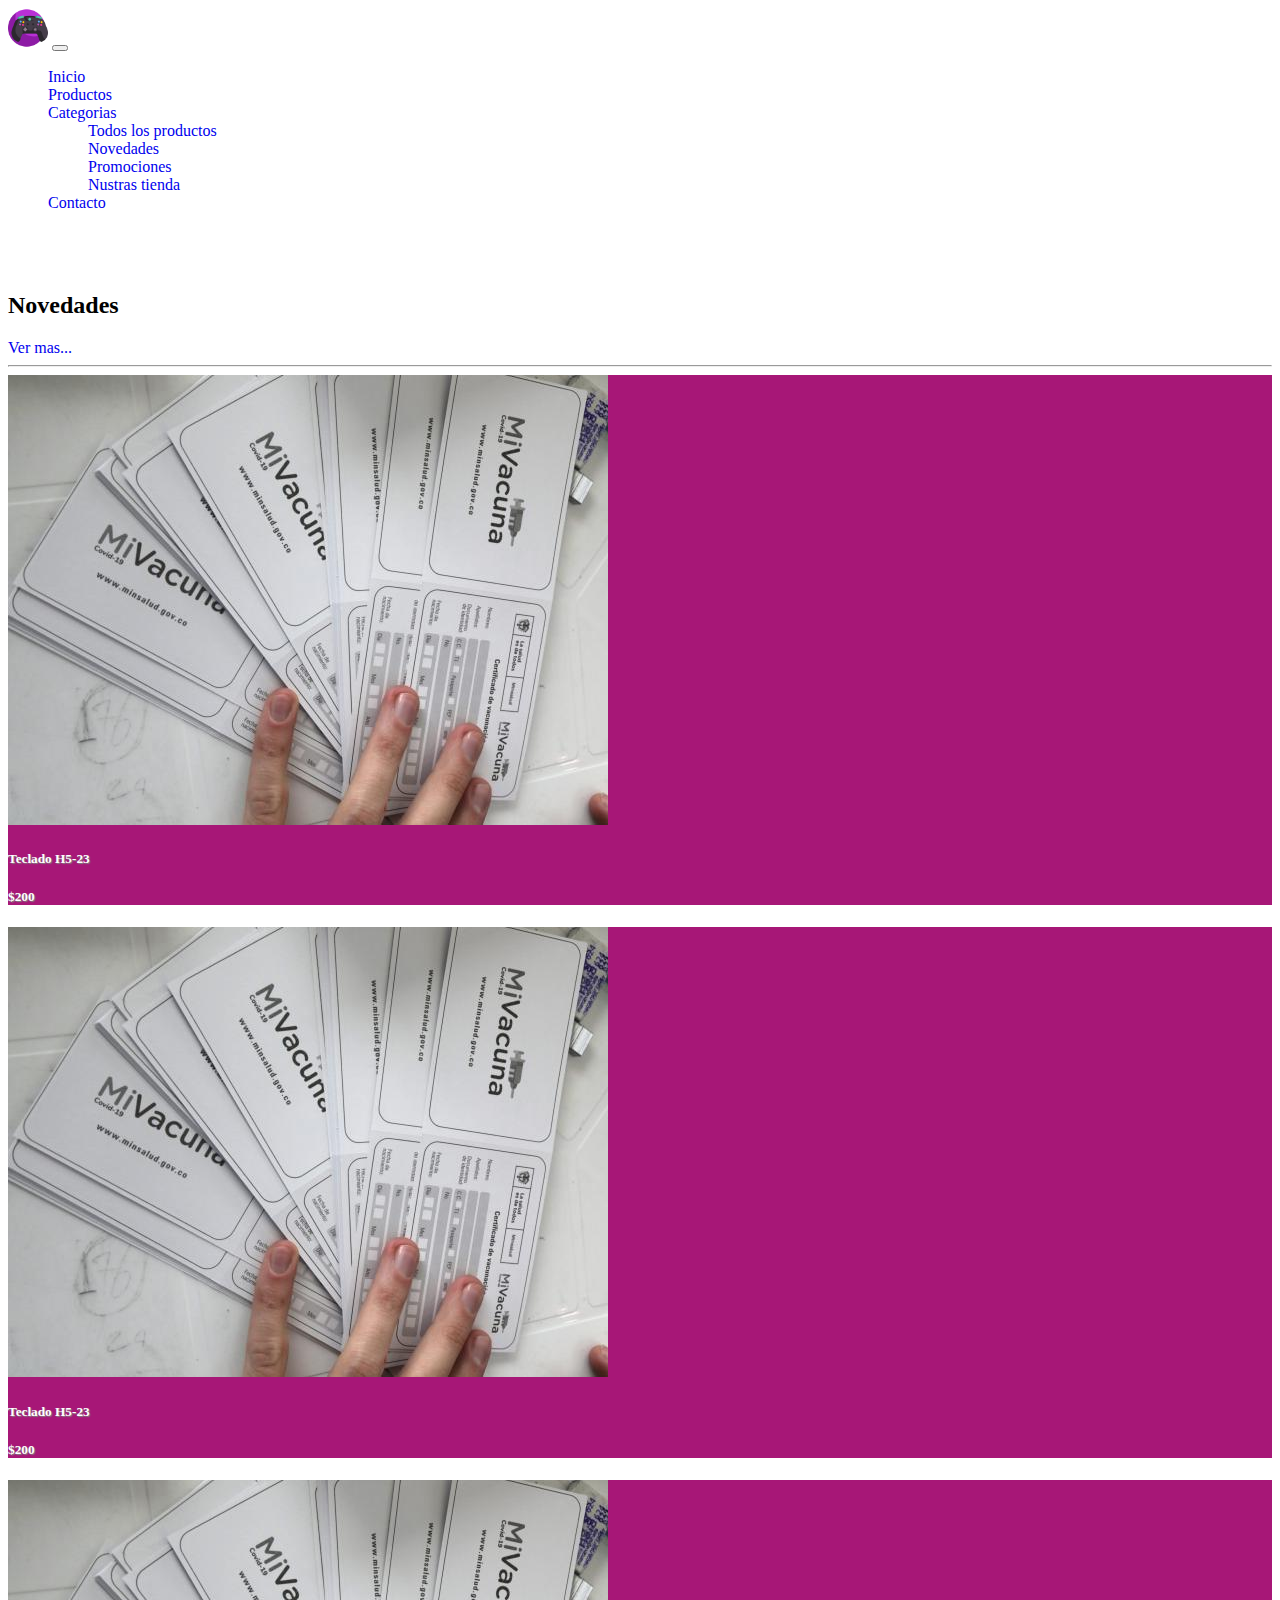
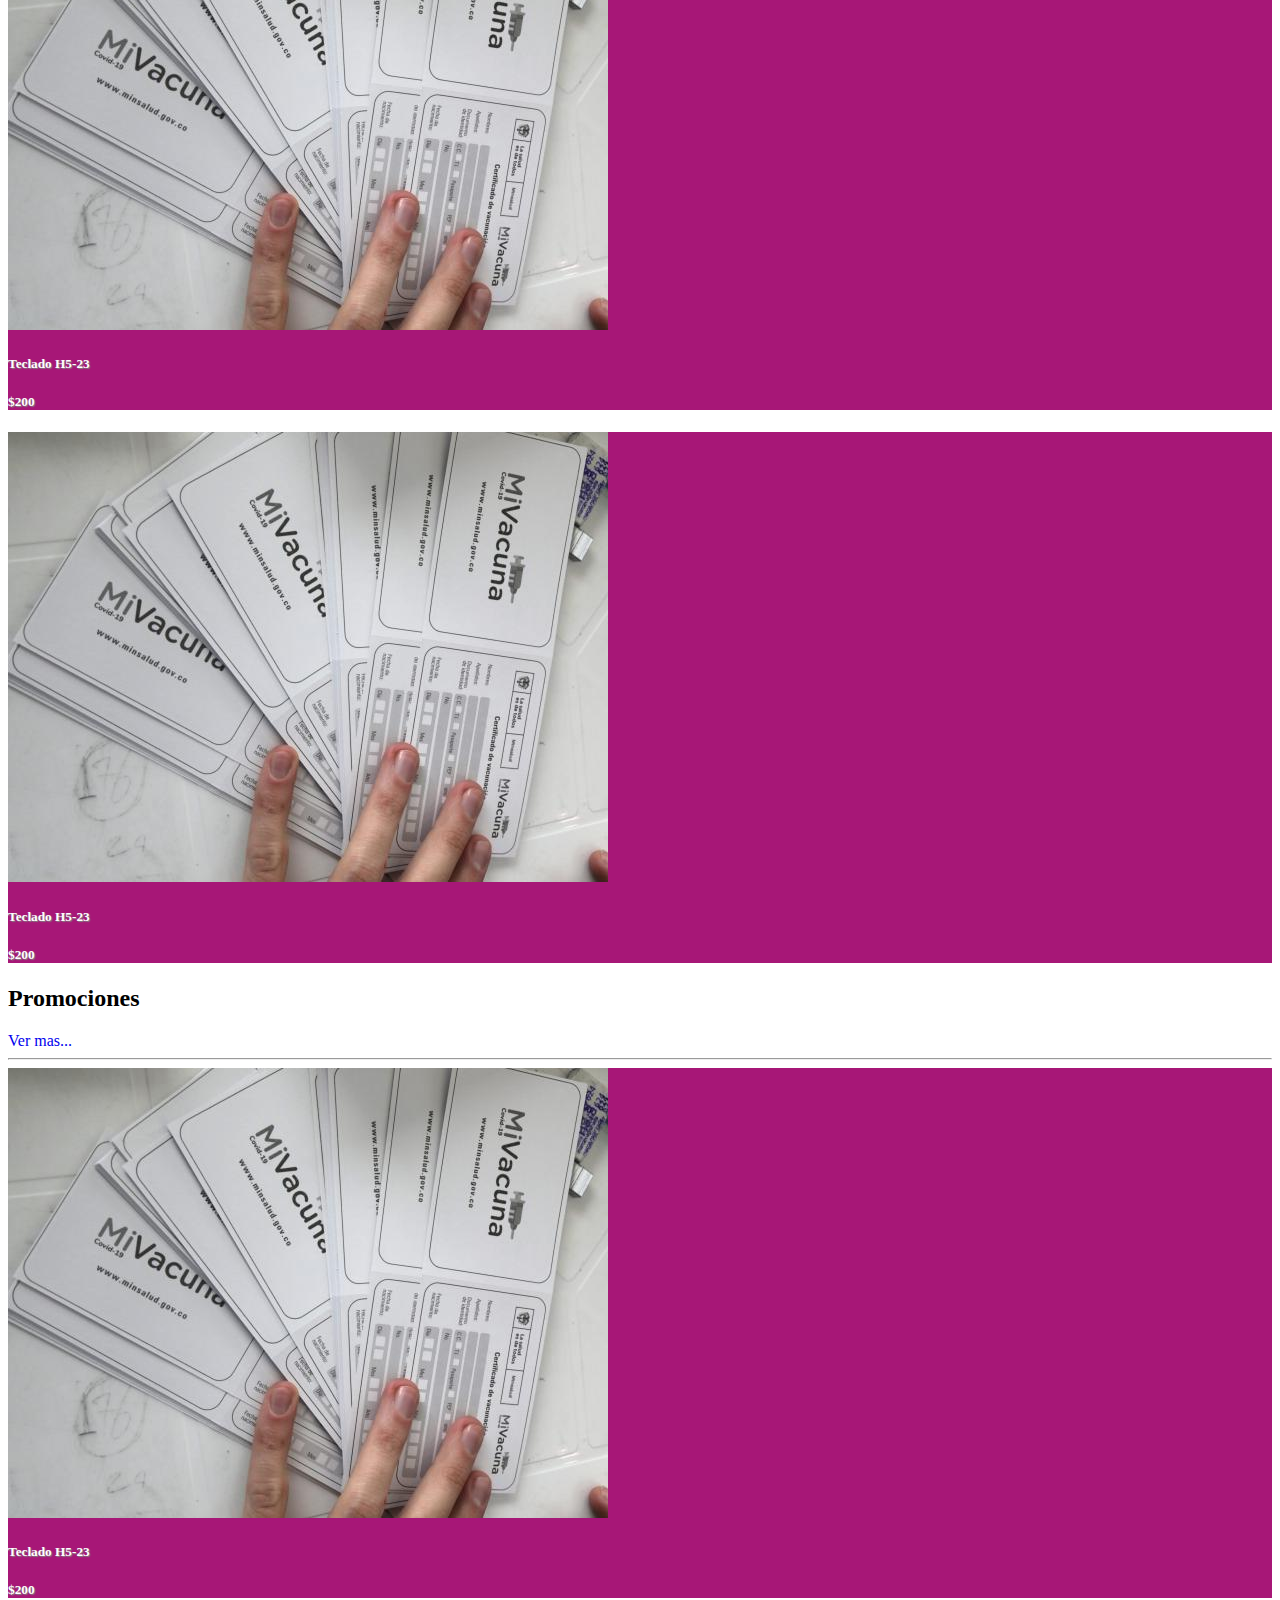
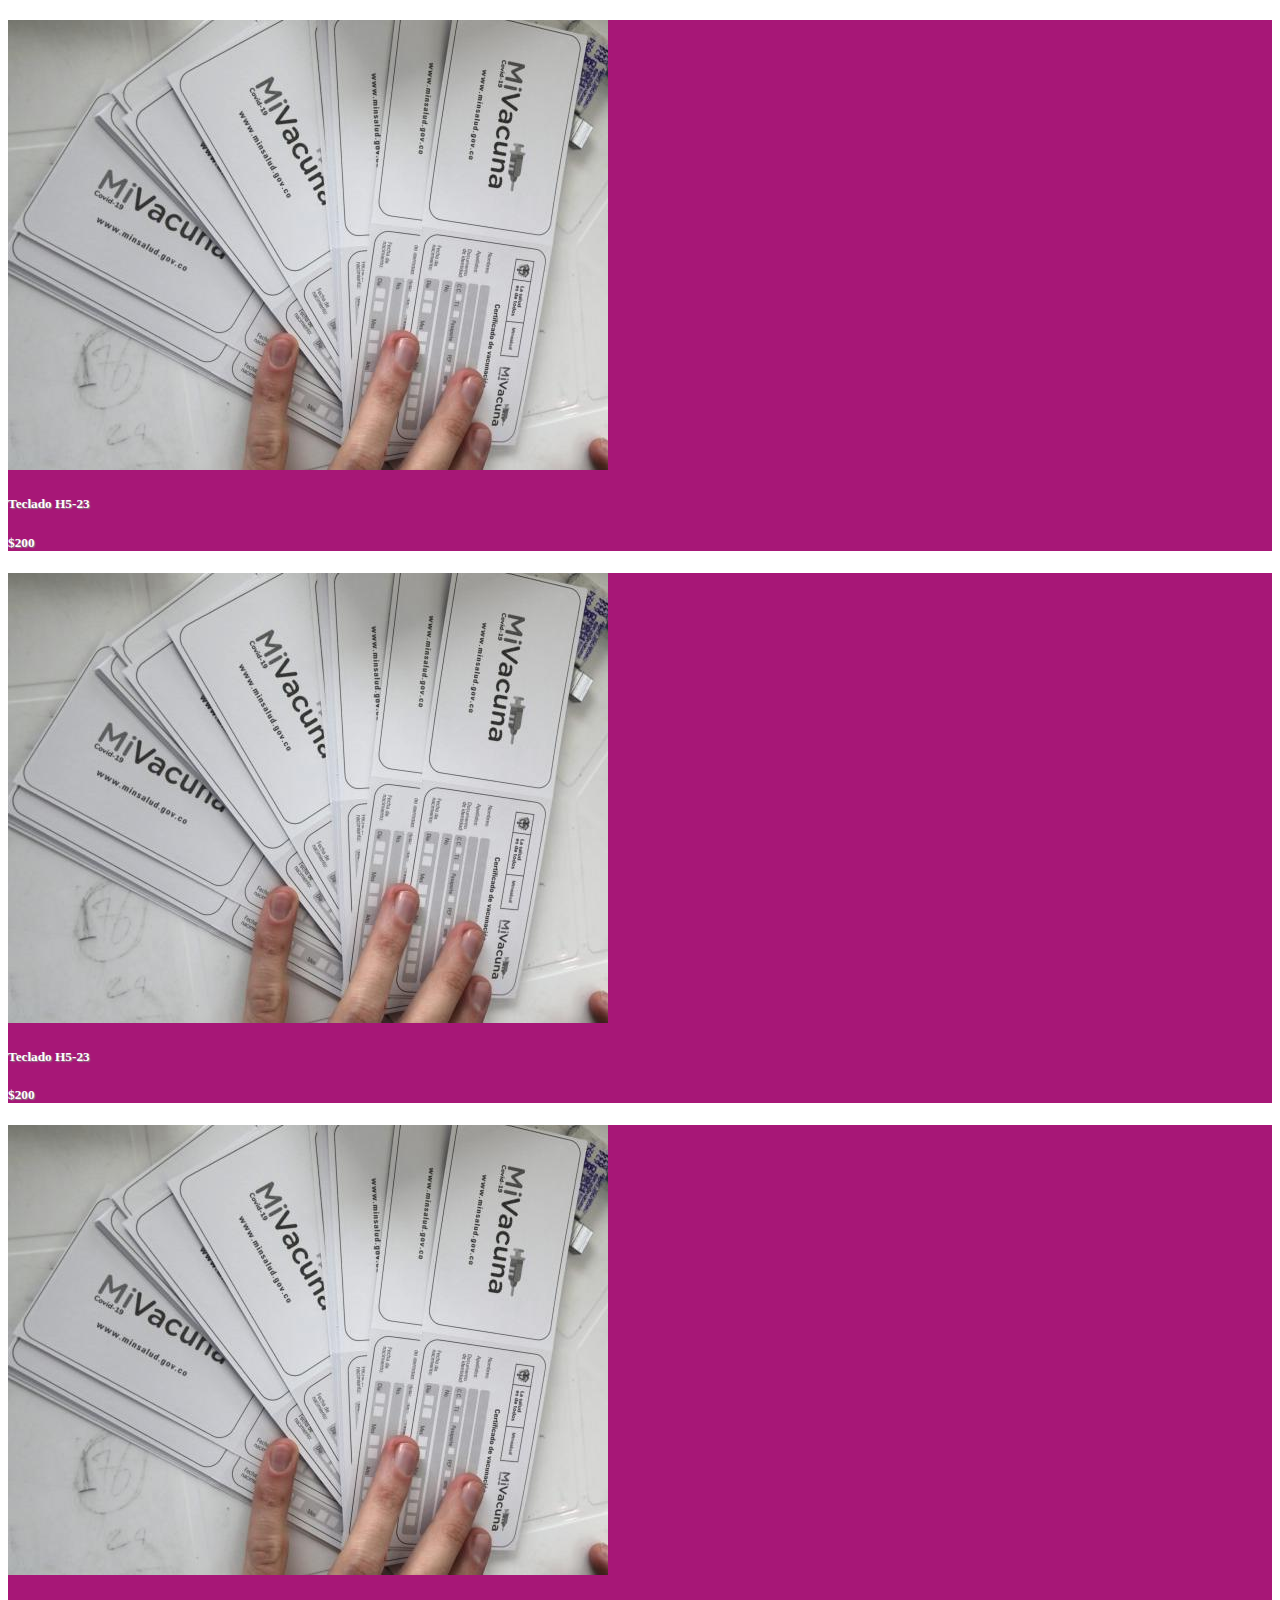
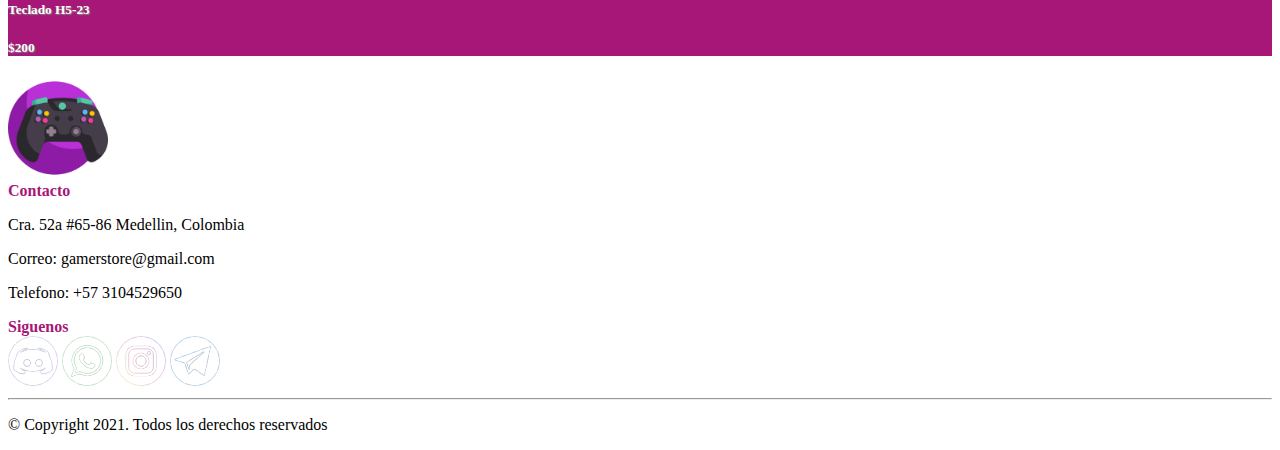
<file: html/index.html>
<!DOCTYPE html>
<html lang="es">

<head>
    <meta charset="utf-8">
    <title>GamerStore</title>
    <meta http-equiv="X-UA-Compatible" content="IE=edge" />
    <meta name="description" content="Pagina para la venta de articulos relacionados con el gaming" />
    <meta name="author" content="Dario Arevalo & Carlos Villamizar" />
    <meta name="keywords" content="video juegos gaming gamer gamerzone warzone cod pubg keyboard mouse" />
    <meta name="application-name" content="GamerStore" />
    <link rel="shortcut icon" href="../icons/controlador.png">
    <!--Bootstrap 5-->
    <link href="https://cdn.jsdelivr.net/npm/bootstrap@5.1.3/dist/css/bootstrap.min.css" rel="stylesheet"
        integrity="sha384-1BmE4kWBq78iYhFldvKuhfTAU6auU8tT94WrHftjDbrCEXSU1oBoqyl2QvZ6jIW3" crossorigin="anonymous">
    <!--CSS-->
    <link rel="stylesheet" href="../css/general.css">

</head>

<body>
    <!--Header-->
    <header>
        <nav class="navbar navbar-expand-lg navbar-light navbar-dark bg-dark">
            <div class="container-fluid">
                <a class="navbar-brand text-white" href="index.html">
                    <img src="../icons/controlador.png" alt="Logo">
                </a>
                <button class="navbar-toggler" type="button" data-bs-toggle="collapse"
                    data-bs-target="#navbarSupportedContent" aria-controls="navbarSupportedContent"
                    aria-expanded="false" aria-label="Toggle navigation">
                    <span class="navbar-toggler-icon"></span>
                </button>
                <div class="collapse navbar-collapse" id="navbarSupportedContent">
                    <ul class="navbar-nav me-auto mb-2 mb-lg-0">

                        <!--Inicio-->
                        <li class="nav-item">
                            <a class="nav-link active" aria-current="page" href="index.html">Inicio</a>
                        </li>

                        <!--Productos-->
                        <li class="nav-item">
                            <a class="nav-link" href="todo.html">Productos</a>
                        </li>

                        <!--Categorias-->
                        <li class="nav-item dropdown">
                            <a class="nav-link dropdown-toggle" href="#" id="navbarDropdown" role="button"
                                data-bs-toggle="dropdown" aria-expanded="false">
                                Categorias
                            </a>
                            <ul class="dropdown-menu" aria-labelledby="navbarDropdown">
                                <li><a class="dropdown-item" href="todo.html">Todos los productos</a></li>
                                <li><a class="dropdown-item" href="todo.html">Novedades</a></li>
                                <li><a class="dropdown-item" href="todo.html">Promociones</a></li>
                                <li><a class="dropdown-item" href="contacto.html">Nustras tienda</a></li>
                            </ul>
                        </li>

                        <!--Contacto-->
                        <li class="nav-item">
                            <a class="nav-link" href="contacto.html">Contacto</a>
                        </li>
                    </ul>
                    <!--Imagen de cuenta-->
                    <div>
                        <div>
                            <a class="text-white" href="login.html"><img src="../icons/user_48dp_white.png"
                                    alt="Logo"></a>
                        </div>
                    </div>
                </div>
            </div>
        </nav>
    </header>
    <!--Header end-->

    <!--Cards-->
    <main class="container d-flex align-items-center justify-content-center">
        <div class="row">
            <!--Novedades-->
            <div class="row">
                <!--Titulo seccion-->
                <div class="col-12 d-flex justify-content-between">
                    <h2>Novedades</h2>
                    <a class="align-self-center" href="todo.html">Ver mas...</a>
                </div>
                <div class="col-12">
                    <hr>
                </div>
                <!--Card1 novedades-->
                <div class="col-12 col-sm-6 col-md-4 col-lg-3">
                    <a href="producto.html">
                        <article class="card border-0">
                            <img class="card-img-top" src="../img/miVacuna.jpeg" alt="Imagen de articulo">
                            <div class="card-body">
                                <div class="d-flex justify-content-between">
                                    <h5 class="card-title">Teclado H5-23</h5>
                                    <h5 class="card-title">$200</h5>
                                </div>
                            </div>
                        </article>
                    </a>
                </div>
                <!--Card2 novedades-->
                <div class="col-12 col-sm-6 col-md-4 col-lg-3">
                    <a href="producto.html">
                        <article class="card border-0">
                            <img class="card-img-top" src="../img/miVacuna.jpeg" alt="Imagen de articulo">
                            <div class="card-body">
                                <div class="d-flex justify-content-between">
                                    <h5 class="card-title">Teclado H5-23</h5>
                                    <h5 class="card-title">$200</h5>
                                </div>
                            </div>
                        </article>
                    </a>
                </div>
                <!--Card3 novedades-->
                <div class="col-12 col-sm-6 col-md-4 col-lg-3">
                    <a href="producto.html">
                        <article class="card border-0">
                            <img class="card-img-top" src="../img/miVacuna.jpeg" alt="Imagen de articulo">
                            <div class="card-body">
                                <div class="d-flex justify-content-between">
                                    <h5 class="card-title">Teclado H5-23</h5>
                                    <h5 class="card-title">$200</h5>
                                </div>
                            </div>
                        </article>
                    </a>
                </div>
                <!--Card4 novedades-->
                <div class="col-12 col-sm-6 col-md-4 col-lg-3">
                    <a href="producto.html">
                        <article class="card border-0">
                            <img class="card-img-top" src="../img/miVacuna.jpeg" alt="Imagen de articulo">
                            <div class="card-body">
                                <div class="d-flex justify-content-between">
                                    <h5 class="card-title">Teclado H5-23</h5>
                                    <h5 class="card-title">$200</h5>
                                </div>
                            </div>
                        </article>
                    </a>
                </div>
            </div>
            <!--Promociones -->
            <div class="row mb-5">
                <!--Titulo seccion-->
                <div class="col-12 d-flex justify-content-between">
                    <h2>Promociones</h2>
                    <a class="align-self-center" href="#">Ver mas...</a>
                </div>
                <div class="col-12">
                    <hr>
                </div>
                <!--Card1 promociones-->
                <div class="col-12 col-sm-6 col-md-4 col-lg-3">
                    <a href="producto.html">
                        <article class="card border-0">
                            <img class="card-img-top" src="../img/miVacuna.jpeg" alt="Imagen de articulo">
                            <div class="card-body">
                                <div class="d-flex justify-content-between">
                                    <h5 class="card-title">Teclado H5-23</h5>
                                    <h5 class="card-title">$200</h5>
                                </div>
                            </div>
                        </article>
                    </a>
                </div>
                <!--Card2 promociones-->
                <div class="col-12 col-sm-6 col-md-4 col-lg-3">
                    <a href="producto.html">
                        <article class="card border-0">
                            <img class="card-img-top" src="../img/miVacuna.jpeg" alt="Imagen de articulo">
                            <div class="card-body">
                                <div class="d-flex justify-content-between">
                                    <h5 class="card-title">Teclado H5-23</h5>
                                    <h5 class="card-title">$200</h5>
                                </div>
                            </div>
                        </article>
                    </a>
                </div>
                <!--Card3 promociones-->
                <div class="col-12 col-sm-6 col-md-4 col-lg-3">
                    <a href="producto.html">
                        <article class="card border-0">
                            <img class="card-img-top" src="../img/miVacuna.jpeg" alt="Imagen de articulo">
                            <div class="card-body">
                                <div class="d-flex justify-content-between">
                                    <h5 class="card-title">Teclado H5-23</h5>
                                    <h5 class="card-title">$200</h5>
                                </div>
                            </div>
                        </article>
                    </a>
                </div>
                <!--Card4 promociones-->
                <div class="col-12 col-sm-6 col-md-4 col-lg-3">
                    <a href="producto.html">
                        <article class="card border-0">
                            <img class="card-img-top" src="../img/miVacuna.jpeg" alt="Imagen de articulo">
                            <div class="card-body">
                                <div class="d-flex justify-content-between">
                                    <h5 class="card-title">Teclado H5-23</h5>
                                    <h5 class="card-title">$200</h5>
                                </div>
                            </div>
                        </article>
                    </a>
                </div>
            </div>
        </div>
    </main>

    <!--Footer-->
    <footer class="bg-dark pt-2">
        <div class="row">
            <div class=" col-lg-4 text-center pt-4">
                <a href="index.html"><img class="logo-footer" src="../icons/controlador.png" alt="Logo" width="100px"
                        height="100px"></a>
            </div>
            <div class="col-lg-4 flex-column pb-1 pt-1">
                <h4 class="text-center pb-2">Contacto</h4>
                <p class="text-center text-white">Cra. 52a #65-86 Medellin, Colombia</p>
                <p class="text-center text-white">Correo: gamerstore@gmail.com</p>
                <p class="text-center text-white">Telefono: +57 3104529650</p>
            </div>
            <div class="col-lg-4 flex-column pt-1">
                <h4 class="text-center">Siguenos</h4>
                <div class="text-center pt-4 pb-3 redes">

                    <a href="https://discord.com/" target="_blank"><img class="top1" src="../icons/discord.png" alt="Favorito"><img class="top bg-dark"
                            src="../icons/discord_top.png" alt="Favorito"></a>
                    <a href="https://web.whatsapp.com/" target="_blank"><img class="top2" src="../icons/whatsapp.png" alt="Favorito"><img class="top bg-dark"
                            src="../icons/whatsapp_top.png" alt="Favorito"></a>
                    <a href="https://www.instagram.com/?hl=es" target="_blank"><img class="top3" src="../icons/instagram.png" alt="Favorito"><img class="top bg-dark"
                            src="../icons/instagram_top.png" alt="Favorito"></a>
                    <a href="https://web.telegram.org/z/" target="_blank"><img class="top3" src="../icons/telegram.png" alt="Favorito"><img class="top bg-dark"
                            src="../icons/telegram_top.png" alt="Favorito"></a>
                </div>
            </div>
            <div class="col-12">
                <hr class="text-white">
                <p class="text-center text-white">&#169; Copyright 2021. Todos los derechos reservados</p>
            </div>
        </div>
    </footer>
    <!--Footer end-->
    <!--js-->
    <!--script type="../js/bootstrap.bundle.min.js"></script-->
    <script src="https://cdn.jsdelivr.net/npm/bootstrap@5.1.3/dist/js/bootstrap.bundle.min.js"
        integrity="sha384-ka7Sk0Gln4gmtz2MlQnikT1wXgYsOg+OMhuP+IlRH9sENBO0LRn5q+8nbTov4+1p" crossorigin="anonymous">
        </script>
    <!--js end-->
</body>

</html>
</file>
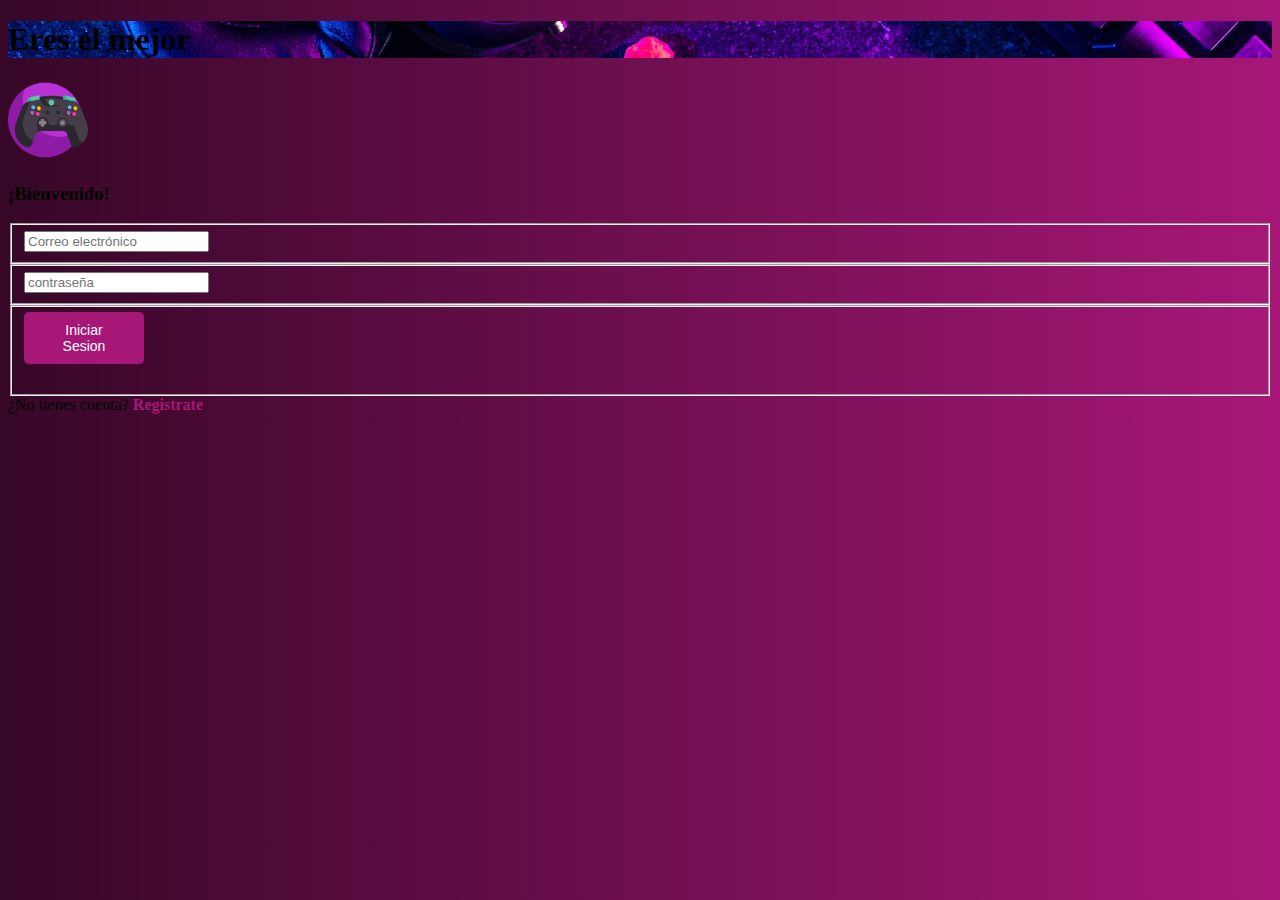
<file: html/login.html>
<!DOCTYPE html>
<html lang="es">

<head>
    <meta charset="utf-8">
    <title>GamerStore</title>
    <meta http-equiv="X-UA-Compatible" content="IE=edge" />
    <meta name="description" content="Pagina para la venta de articulos relacionados con el gaming" />
    <meta name="author" content="Dario Arevalo & Carlos Villamizar" />
    <meta name="keywords" content="video juegos gaming gamer gamerzone warzone cod pubg keyboard mouse" />
    <meta name="application-name" content="GamerStore" />
    <link rel="shortcut icon" href="../icons/controlador.png">
    <!--Bootstrap 5-->
    <link href="https://cdn.jsdelivr.net/npm/bootstrap@5.1.3/dist/css/bootstrap.min.css" rel="stylesheet"
        integrity="sha384-1BmE4kWBq78iYhFldvKuhfTAU6auU8tT94WrHftjDbrCEXSU1oBoqyl2QvZ6jIW3" crossorigin="anonymous">
    <link rel="stylesheet" href="../css/login.css">
</head>

<body">
    <!--Secciones-->
    <div class="fondo d-flex align-items-center justify-content-center vh-100 ">
        <main class="container rounded shadow bg-light">
            <div class="row">
                <!--Lateral izquierda -->
                <div class="col-md-6 fondo-form">
                    <h1 class="text-white text-center">Eres el mejor</h1>
                </div>
                <!--Lateral izquierda end-->
                <!--Formulario login-->
                <div class="col-md-6">
                    <div class="text-center pt-4">
                        <img class="logo" src="../icons/controlador.png" alt="Logo formulario">
                    </div>
                    <h3 class="fw-bold text-center py-5">¡Bienvenido!</h3>
                    <div class="contact-form">
                        <form id="contact" action="" method="post">
                            <div class="mb-4">
                                <fieldset>
                                    <input name="email" type="email" class="form-control" id="email"
                                        placeholder="Correo electrónico" required="">
                                </fieldset>
                            </div>
                            <div class="mb-4">
                                <fieldset>
                                    <input name="pasw" type="password" class="form-control" id="subject"
                                        placeholder="contraseña" required="">
                                </fieldset>
                            </div>
                            <div class="mb-1">
                                <fieldset>
                                    <button type="submit" id="form-submit" class="filled-button">Iniciar sesion</button>
                                </fieldset>
                            </div>
                            <div class="mb-4">
                                <span>¿No tienes cuenta? <a href="registro.html"><b>Registrate</b></a></span>
                            </div>
                        </form>
                    </div>
                </div>
            </div>
        </main>
    </div>
    <!--js-->
    <script src="https://cdn.jsdelivr.net/npm/bootstrap@5.1.3/dist/js/bootstrap.bundle.min.js"
        integrity="sha384-ka7Sk0Gln4gmtz2MlQnikT1wXgYsOg+OMhuP+IlRH9sENBO0LRn5q+8nbTov4+1p" crossorigin="anonymous">
        </script>
    </body>

</html>
</file>
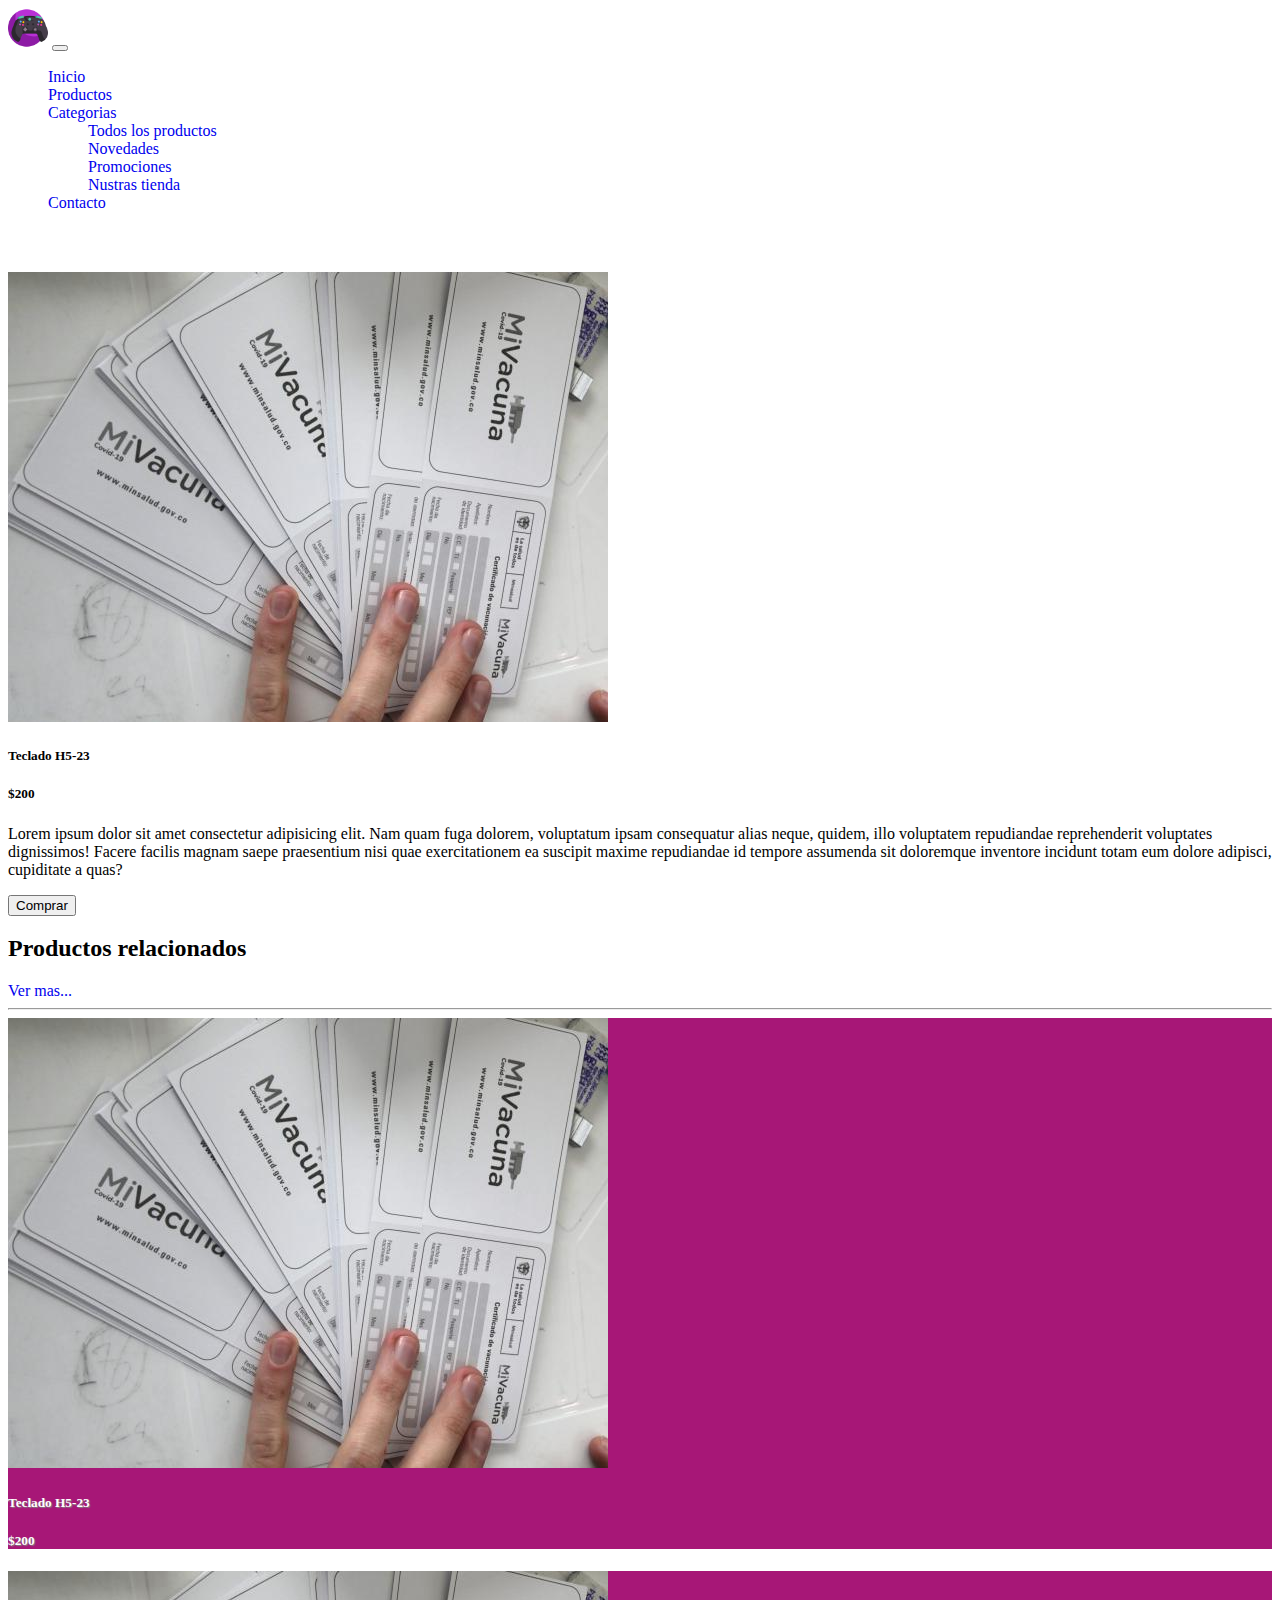
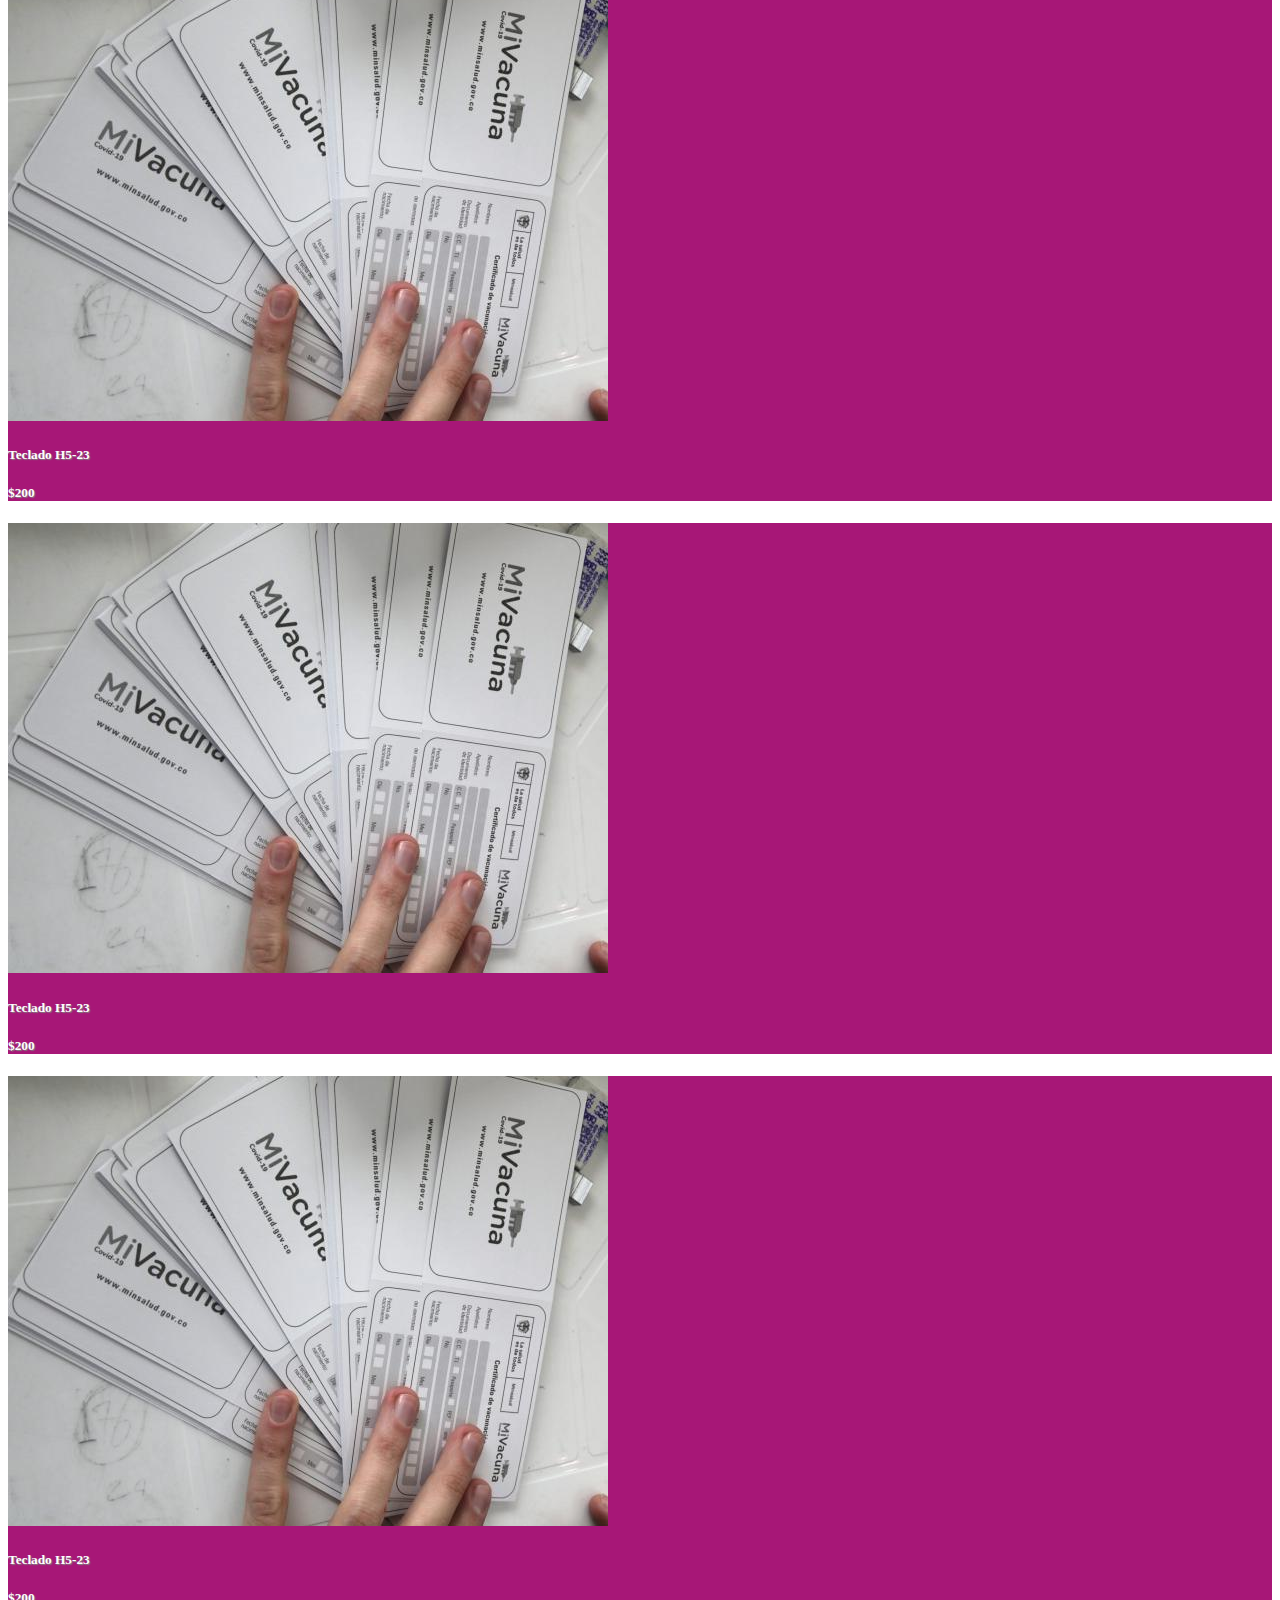
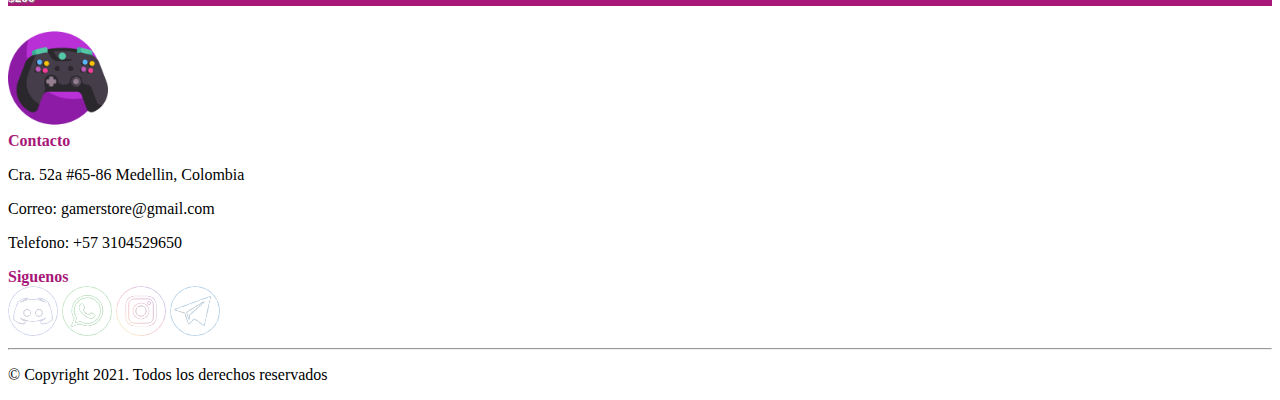
<file: html/producto.html>
<!DOCTYPE html>
<html lang="es">

<head>
    <meta charset="utf-8">
    <title>GamerStore</title>
    <meta http-equiv="X-UA-Compatible" content="IE=edge" />
    <meta name="description" content="Pagina para la venta de articulos relacionados con el gaming" />
    <meta name="author" content="Dario Arevalo & Carlos Villamizar" />
    <meta name="keywords" content="video juegos gaming gamer gamerzone warzone cod pubg keyboard mouse" />
    <meta name="application-name" content="GamerStore" />
    <link rel="shortcut icon" href="../icons/controlador.png">
    <!--Bootstrap 5-->
    <link href="https://cdn.jsdelivr.net/npm/bootstrap@5.1.3/dist/css/bootstrap.min.css" rel="stylesheet"
        integrity="sha384-1BmE4kWBq78iYhFldvKuhfTAU6auU8tT94WrHftjDbrCEXSU1oBoqyl2QvZ6jIW3" crossorigin="anonymous">
    <!--CSS-->
    <link rel="stylesheet" href="../css/general.css">
</head>

<body>

        <!--Header-->
        <header>
            <nav class="navbar navbar-expand-lg navbar-light navbar-dark bg-dark">
                <div class="container-fluid">
                    <a class="navbar-brand text-white" href="index.html">
                        <img src="../icons/controlador.png" alt="Logo">
                    </a>
                    <button class="navbar-toggler" type="button" data-bs-toggle="collapse"
                        data-bs-target="#navbarSupportedContent" aria-controls="navbarSupportedContent"
                        aria-expanded="false" aria-label="Toggle navigation">
                        <span class="navbar-toggler-icon"></span>
                    </button>
                    <div class="collapse navbar-collapse" id="navbarSupportedContent">
                        <ul class="navbar-nav me-auto mb-2 mb-lg-0">
    
                            <!--Inicio-->
                            <li class="nav-item">
                                <a class="nav-link active" aria-current="page" href="index.html">Inicio</a>
                            </li>
    
                            <!--Productos-->
                            <li class="nav-item">
                                <a class="nav-link" href="todo.html">Productos</a>
                            </li>
    
                            <!--Categorias-->
                            <li class="nav-item dropdown">
                                <a class="nav-link dropdown-toggle" href="#" id="navbarDropdown" role="button"
                                    data-bs-toggle="dropdown" aria-expanded="false">
                                    Categorias
                                </a>
                                <ul class="dropdown-menu" aria-labelledby="navbarDropdown">
                                    <li><a class="dropdown-item" href="todo.html">Todos los productos</a></li>
                                    <li><a class="dropdown-item" href="todo.html">Novedades</a></li>
                                    <li><a class="dropdown-item" href="todo.html">Promociones</a></li>
                                    <li><a class="dropdown-item" href="contacto.html">Nustras tienda</a></li>
                                </ul>
                            </li>
    
                            <!--Contacto-->
                            <li class="nav-item">
                                <a class="nav-link" href="contacto.html">Contacto</a>
                            </li>
                        </ul>
                        <!--Imagen de cuenta-->
                        <div>
                            <div>
                                <a class="text-white" href="login.html"><img src="../icons/user_48dp_white.png"
                                        alt="Logo"></a>
                            </div>
                        </div>
                    </div>
                </div>
            </nav>
        </header>
        <!--Header end-->
    
    <!--Cards-->
    <main class="container d-flex align-items-center justify-content-center">
        <div class="row">
            <!--Todos los productos-->
            <div class="row my-5">

                <div class="col-12 col-sm-7">
                    <img class="rounded-3" src="../img/miVacuna.jpeg" alt="Imagen de producto">
                </div>
                <div class="col-12 col-sm-5">
                    <div class="d-flex justify-content-between">
                        <h5 class="card-title">Teclado H5-23</h5>
                        <h5 class="card-title">$200</h5>
                    </div>
                    <p>Lorem ipsum dolor sit amet consectetur adipisicing elit. Nam quam fuga dolorem, voluptatum ipsam consequatur alias neque, quidem, illo voluptatem repudiandae reprehenderit voluptates dignissimos! Facere facilis magnam saepe praesentium nisi quae exercitationem ea suscipit maxime repudiandae id tempore assumenda sit doloremque inventore incidunt totam eum dolore adipisci, cupiditate a quas?</p>
                    <div class="col-12 text-center">
                        <a href="gracias.html"><button>Comprar</button></a>
                    </div>
                </div>

                <!--Titulo seccion-->
                <div class="col-12 d-flex justify-content-between pt-4">
                    <h2>Productos relacionados</h2>
                    <a class="align-self-center" href="#">Ver mas...</a>
                </div>
                <div class="col-12">
                    <hr>
                </div>
                <!--Card1 novedades-->
                <div class="col-12 col-sm-6 col-md-4 col-lg-3 py-2">
                    <a href="producto.html">
                        <article class="card border-0">
                            <img class="card-img-top" src="../img/miVacuna.jpeg" alt="Imagen de articulo">
                            <div class="card-body">
                                <div class="d-flex justify-content-between">
                                    <h5 class="card-title">Teclado H5-23</h5>
                                    <h5 class="card-title">$200</h5>
                                </div>
                            </div>
                        </article>
                    </a>
                </div>
                <!--Card2 novedades-->
                <div class="col-12 col-sm-6 col-md-4 col-lg-3 py-2">
                    <a href="producto.html">
                        <article class="card border-0">
                            <img class="card-img-top" src="../img/miVacuna.jpeg" alt="Imagen de articulo">
                            <div class="card-body">
                                <div class="d-flex justify-content-between">
                                    <h5 class="card-title">Teclado H5-23</h5>
                                    <h5 class="card-title">$200</h5>
                                </div>
                            </div>
                        </article>
                    </a>
                </div>
                <!--Card3 novedades-->
                <div class="col-12 col-sm-6 col-md-4 col-lg-3 py-2">
                    <a href="producto.html">
                        <article class="card border-0">
                            <img class="card-img-top" src="../img/miVacuna.jpeg" alt="Imagen de articulo">
                            <div class="card-body">
                                <div class="d-flex justify-content-between">
                                    <h5 class="card-title">Teclado H5-23</h5>
                                    <h5 class="card-title">$200</h5>
                                </div>
                            </div>
                        </article>
                    </a>
                </div>
                <!--Card4 novedades-->
                <div class="col-12 col-sm-6 col-md-4 col-lg-3 py-2">
                    <a href="producto.html">
                        <article class="card border-0">
                            <img class="card-img-top" src="../img/miVacuna.jpeg" alt="Imagen de articulo">
                            <div class="card-body">
                                <div class="d-flex justify-content-between">
                                    <h5 class="card-title">Teclado H5-23</h5>
                                    <h5 class="card-title">$200</h5>
                                </div>
                            </div>
                        </article>
                    </a>
                </div>
            </div>
        </div>
    </main>

   <!--Footer-->
   <footer class="bg-dark pt-2">
    <div class="row">
        <div class=" col-lg-4 text-center pt-4">
            <a href="index.html"><img class="logo-footer" src="../icons/controlador.png" alt="Logo" width="100px"
                    height="100px"></a>
        </div>
        <div class="col-lg-4 flex-column pb-1 pt-1">
            <h4 class="text-center pb-2">Contacto</h4>
            <p class="text-center text-white">Cra. 52a #65-86 Medellin, Colombia</p>
            <p class="text-center text-white">Correo: gamerstore@gmail.com</p>
            <p class="text-center text-white">Telefono: +57 3104529650</p>
        </div>
        <div class="col-lg-4 flex-column pt-1">
            <h4 class="text-center">Siguenos</h4>
            <div class="text-center pt-4 pb-3 redes">

                <a href="https://discord.com/" target="_blank"><img class="top1" src="../icons/discord.png" alt="Favorito"><img class="top bg-dark"
                        src="../icons/discord_top.png" alt="Favorito"></a>
                <a href="https://web.whatsapp.com/" target="_blank"><img class="top2" src="../icons/whatsapp.png" alt="Favorito"><img class="top bg-dark"
                        src="../icons/whatsapp_top.png" alt="Favorito"></a>
                <a href="https://www.instagram.com/?hl=es" target="_blank"><img class="top3" src="../icons/instagram.png" alt="Favorito"><img class="top bg-dark"
                        src="../icons/instagram_top.png" alt="Favorito"></a>
                <a href="https://web.telegram.org/z/" target="_blank"><img class="top3" src="../icons/telegram.png" alt="Favorito"><img class="top bg-dark"
                        src="../icons/telegram_top.png" alt="Favorito"></a>
            </div>
        </div>
        <div class="col-12">
            <hr class="text-white">
            <p class="text-center text-white">&#169; Copyright 2021. Todos los derechos reservados</p>
        </div>
    </div>
</footer>
<!--Footer end-->
    <!--js-->
    <!--script type="../js/bootstrap.bundle.min.js"></script-->
    <script src="https://cdn.jsdelivr.net/npm/bootstrap@5.1.3/dist/js/bootstrap.bundle.min.js"
        integrity="sha384-ka7Sk0Gln4gmtz2MlQnikT1wXgYsOg+OMhuP+IlRH9sENBO0LRn5q+8nbTov4+1p" crossorigin="anonymous">
        </script>
    <!--js end-->
</body>

</html>
</file>
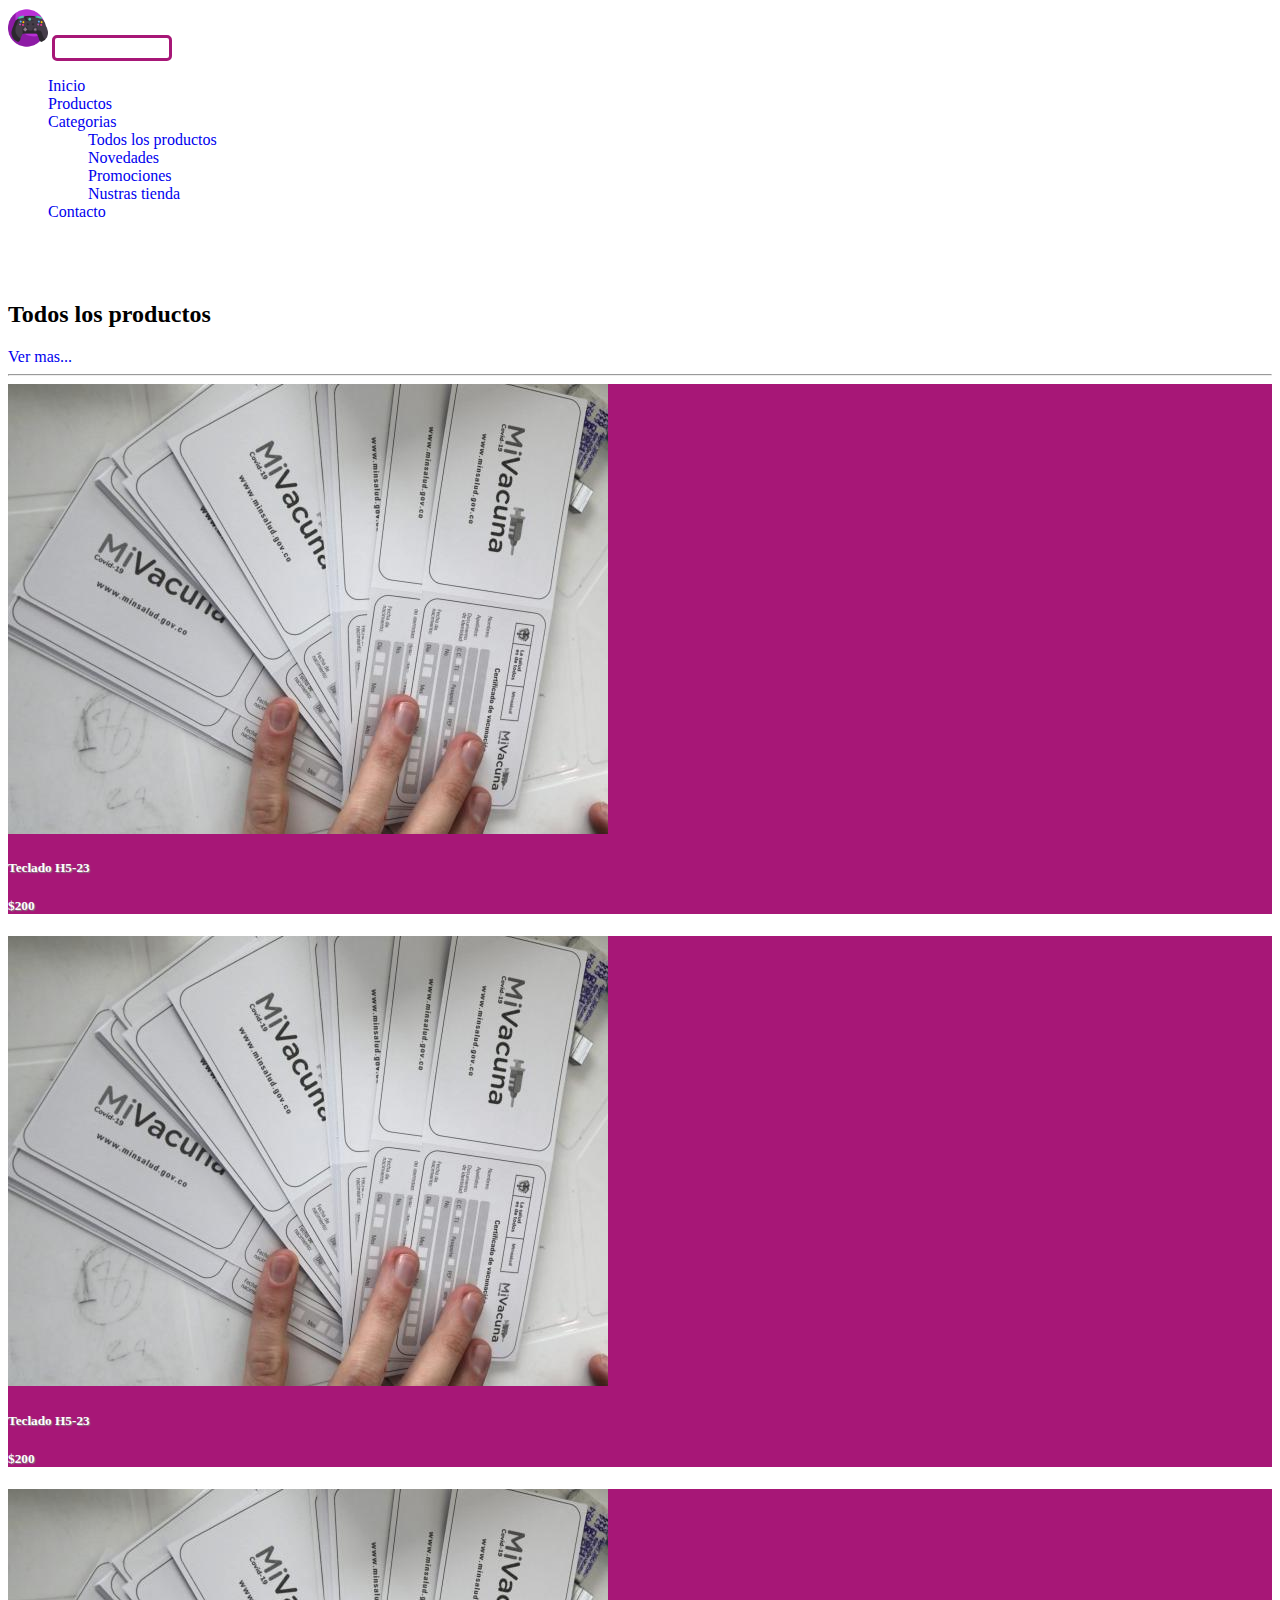
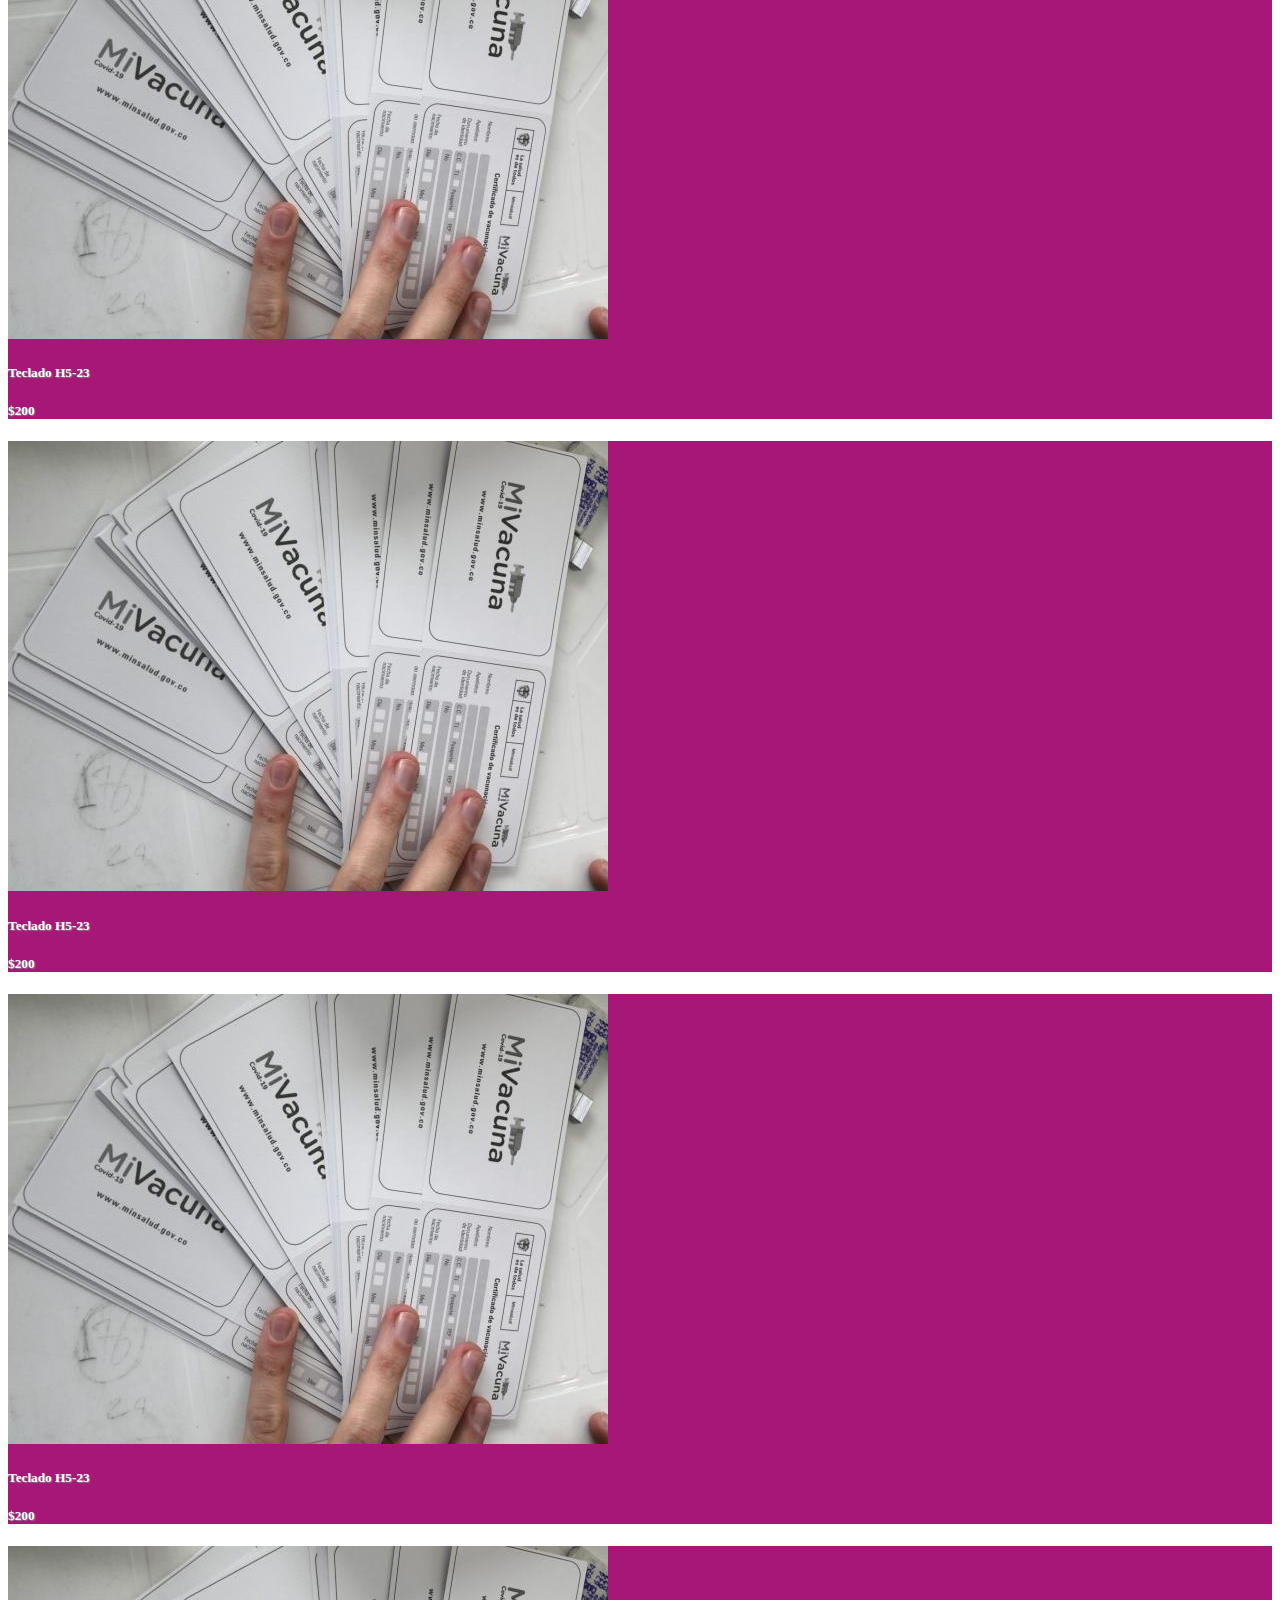
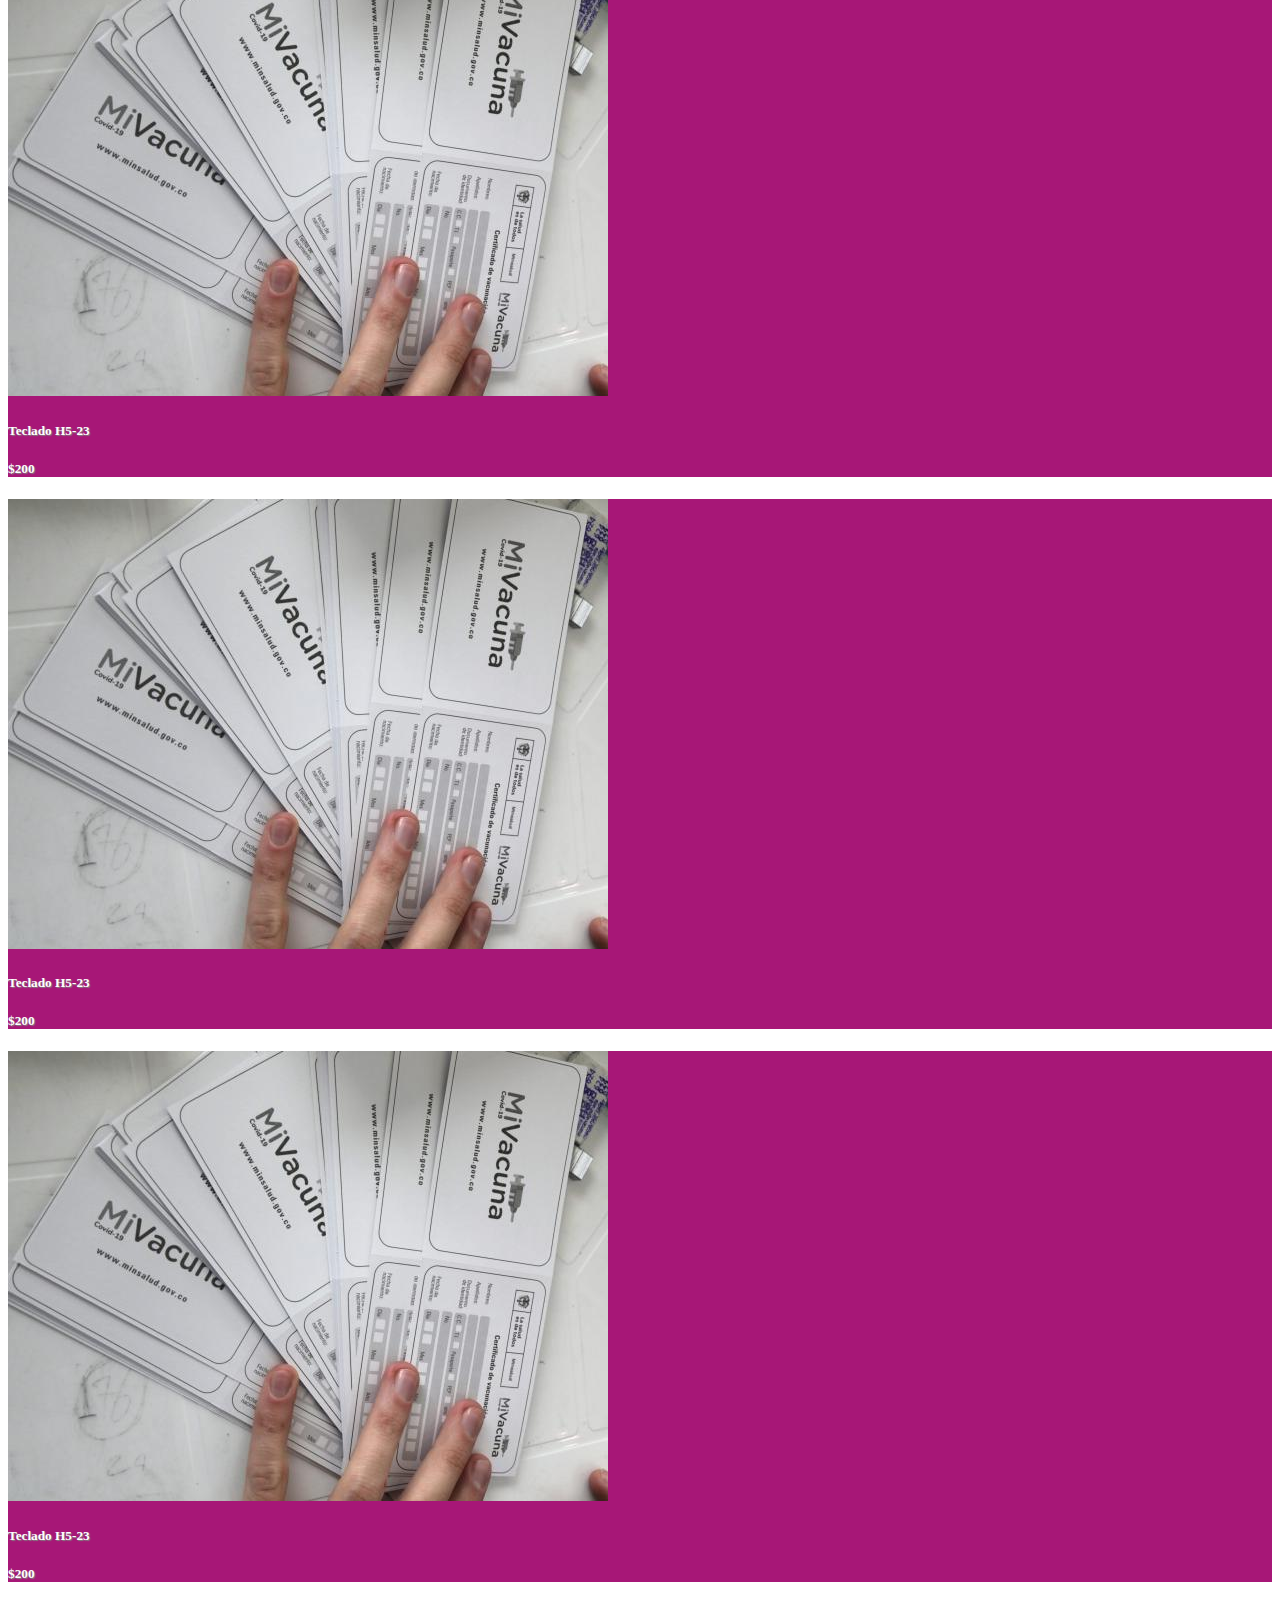
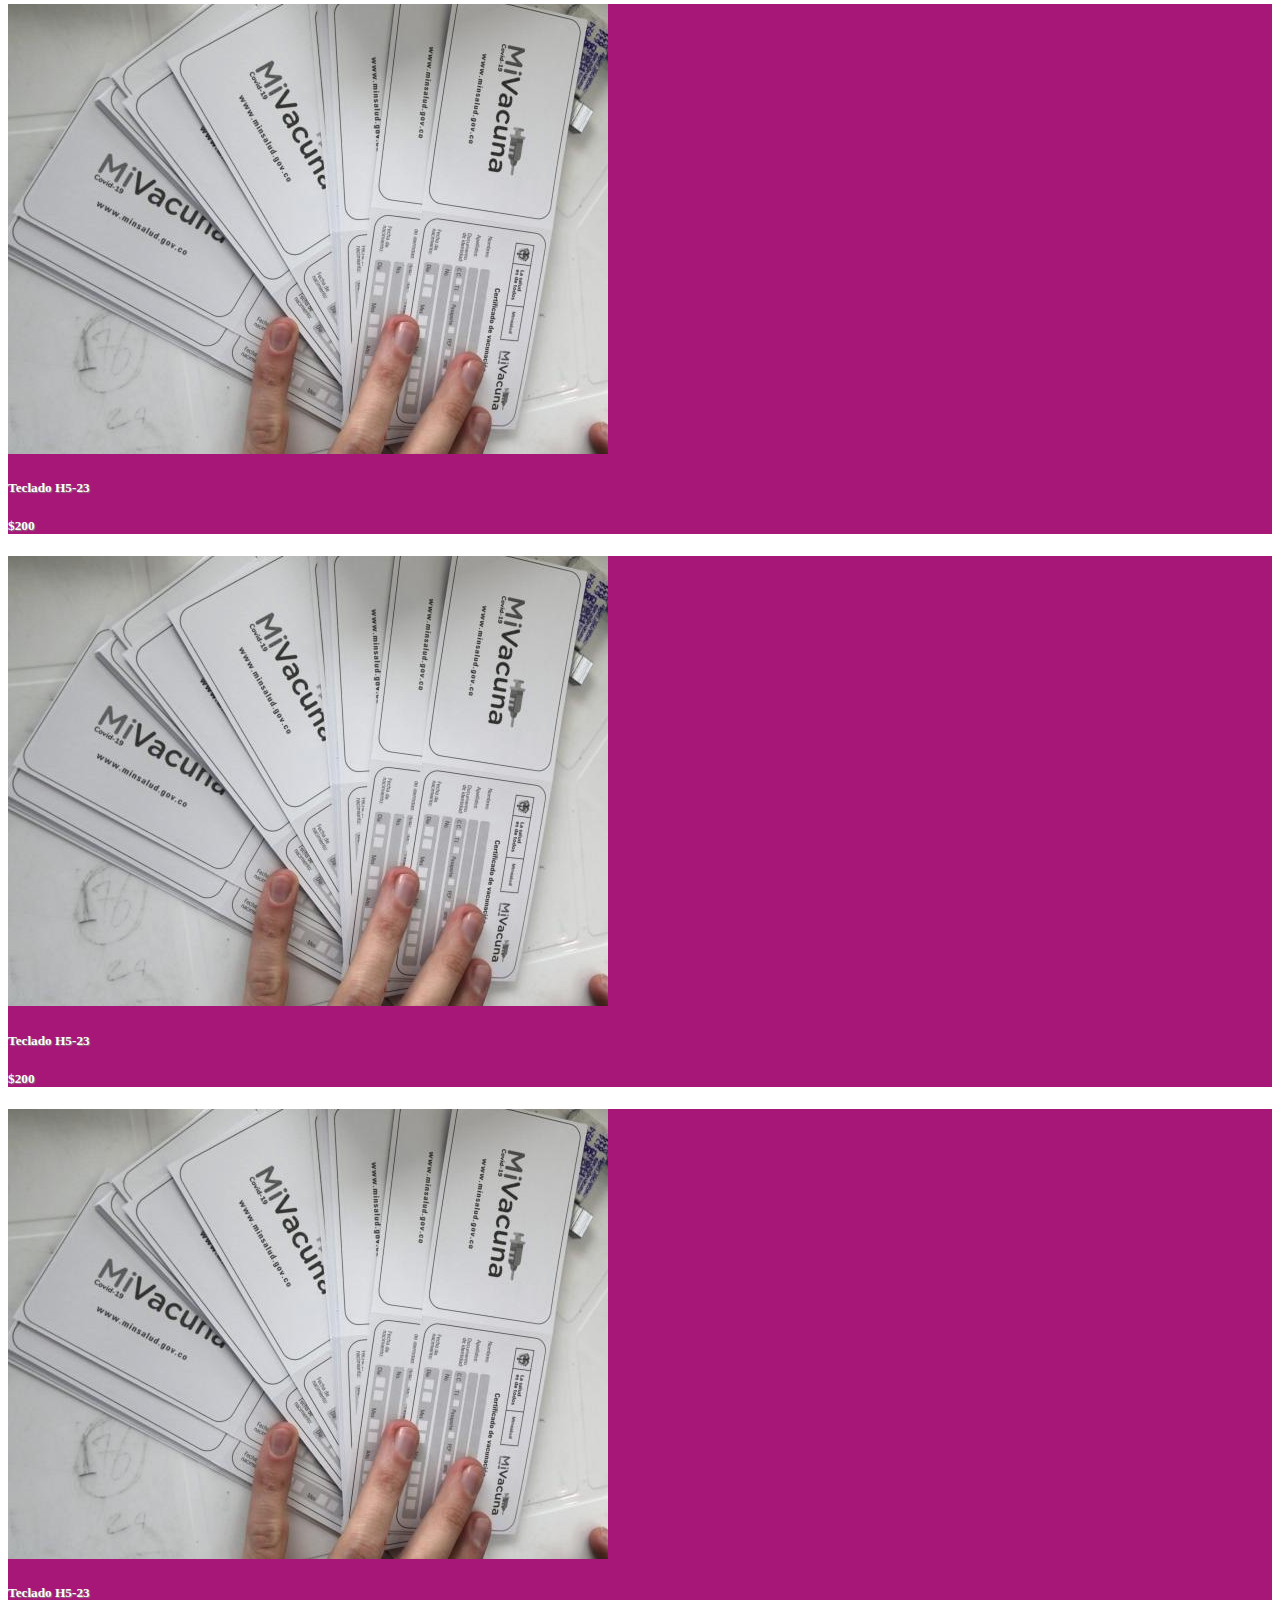
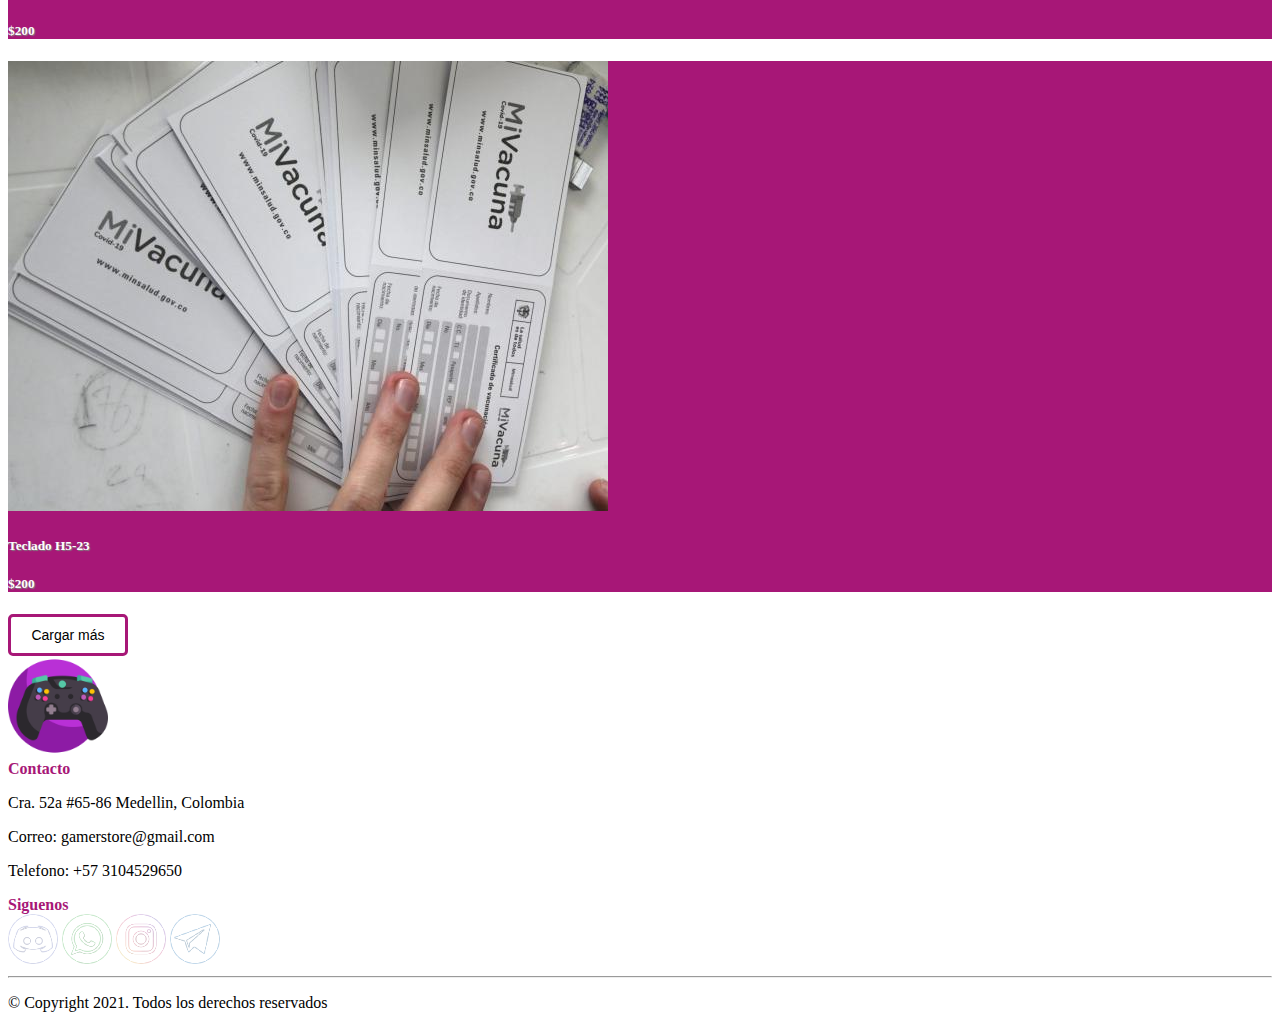
<file: html/todo.html>
<!DOCTYPE html>
<html lang="es">

<head>
    <meta charset="utf-8">
    <title>GamerStore</title>
    <meta http-equiv="X-UA-Compatible" content="IE=edge" />
    <meta name="description" content="Pagina para la venta de articulos relacionados con el gaming" />
    <meta name="author" content="Dario Arevalo & Carlos Villamizar" />
    <meta name="keywords" content="video juegos gaming gamer gamerzone warzone cod pubg keyboard mouse" />
    <meta name="application-name" content="GamerStore" />
    <link rel="shortcut icon" href="../icons/controlador.png">
    <!--Bootstrap 5-->
    <link href="https://cdn.jsdelivr.net/npm/bootstrap@5.1.3/dist/css/bootstrap.min.css" rel="stylesheet"
        integrity="sha384-1BmE4kWBq78iYhFldvKuhfTAU6auU8tT94WrHftjDbrCEXSU1oBoqyl2QvZ6jIW3" crossorigin="anonymous">
    <!--CSS-->
    <link rel="stylesheet" href="../css/todo.css">
    <link rel="stylesheet" href="../css/general.css">
</head>

<body>

<!--Header-->
<header>
    <nav class="navbar navbar-expand-lg navbar-light navbar-dark bg-dark">
        <div class="container-fluid">
            <a class="navbar-brand text-white" href="index.html">
                <img src="../icons/controlador.png" alt="Logo">
            </a>
            <button class="navbar-toggler" type="button" data-bs-toggle="collapse"
                data-bs-target="#navbarSupportedContent" aria-controls="navbarSupportedContent"
                aria-expanded="false" aria-label="Toggle navigation">
                <span class="navbar-toggler-icon"></span>
            </button>
            <div class="collapse navbar-collapse" id="navbarSupportedContent">
                <ul class="navbar-nav me-auto mb-2 mb-lg-0">

                    <!--Inicio-->
                    <li class="nav-item">
                        <a class="nav-link active" aria-current="page" href="index.html">Inicio</a>
                    </li>

                    <!--Productos-->
                    <li class="nav-item">
                        <a class="nav-link" href="todo.html">Productos</a>
                    </li>

                    <!--Categorias-->
                    <li class="nav-item dropdown">
                        <a class="nav-link dropdown-toggle" href="#" id="navbarDropdown" role="button"
                            data-bs-toggle="dropdown" aria-expanded="false">
                            Categorias
                        </a>
                        <ul class="dropdown-menu" aria-labelledby="navbarDropdown">
                            <li><a class="dropdown-item" href="todo.html">Todos los productos</a></li>
                            <li><a class="dropdown-item" href="todo.html">Novedades</a></li>
                            <li><a class="dropdown-item" href="todo.html">Promociones</a></li>
                            <li><a class="dropdown-item" href="contacto.html">Nustras tienda</a></li>
                        </ul>
                    </li>

                    <!--Contacto-->
                    <li class="nav-item">
                        <a class="nav-link" href="contacto.html">Contacto</a>
                    </li>
                </ul>
                <!--Imagen de cuenta-->
                <div>
                    <div>
                        <a class="text-white" href="login.html"><img src="../icons/user_48dp_white.png"
                                alt="Logo"></a>
                    </div>
                </div>
            </div>
        </div>
    </nav>
</header>
<!--Header end-->

    
    <!--Cards-->
    <main class="container d-flex align-items-center justify-content-center">
        <div class="row">
            <!--Todos los productos-->
            <div class="row">
                <!--Titulo seccion-->
                <div class="col-12 d-flex justify-content-between pt-4">
                    <h2>Todos los productos</h2>
                    <a class="align-self-center" href="#">Ver mas...</a>
                </div>
                <div class="col-12">
                    <hr>
                </div>
                <!--Card1 novedades-->
                <div class="col-12 col-sm-6 col-md-4 col-lg-3 py-2">
                    <a href="producto.html">
                        <article class="card border-0">
                            <img class="card-img-top" src="../img/miVacuna.jpeg" alt="Imagen de articulo">
                            <div class="card-body">
                                <div class="d-flex justify-content-between">
                                    <h5 class="card-title">Teclado H5-23</h5>
                                    <h5 class="card-title">$200</h5>
                                </div>
                            </div>
                        </article>
                    </a>
                </div>
                <!--Card2 novedades-->
                <div class="col-12 col-sm-6 col-md-4 col-lg-3 py-2">
                    <a href="producto.html">
                        <article class="card border-0">
                            <img class="card-img-top" src="../img/miVacuna.jpeg" alt="Imagen de articulo">
                            <div class="card-body">
                                <div class="d-flex justify-content-between">
                                    <h5 class="card-title">Teclado H5-23</h5>
                                    <h5 class="card-title">$200</h5>
                                </div>
                            </div>
                        </article>
                    </a>
                </div>
                <!--Card3 novedades-->
                <div class="col-12 col-sm-6 col-md-4 col-lg-3 py-2">
                    <a href="producto.html">
                        <article class="card border-0">
                            <img class="card-img-top" src="../img/miVacuna.jpeg" alt="Imagen de articulo">
                            <div class="card-body">
                                <div class="d-flex justify-content-between">
                                    <h5 class="card-title">Teclado H5-23</h5>
                                    <h5 class="card-title">$200</h5>
                                </div>
                            </div>
                        </article>
                    </a>
                </div>
                <!--Card4 novedades-->
                <div class="col-12 col-sm-6 col-md-4 col-lg-3 py-2">
                    <a href="producto.html">
                        <article class="card border-0">
                            <img class="card-img-top" src="../img/miVacuna.jpeg" alt="Imagen de articulo">
                            <div class="card-body">
                                <div class="d-flex justify-content-between">
                                    <h5 class="card-title">Teclado H5-23</h5>
                                    <h5 class="card-title">$200</h5>
                                </div>
                            </div>
                        </article>
                    </a>
                </div>
                <!--Card5 novedades-->
                <div class="col-12 col-sm-6 col-md-4 col-lg-3 py-2">
                    <a href="producto.html">
                        <article class="card border-0">
                            <img class="card-img-top" src="../img/miVacuna.jpeg" alt="Imagen de articulo">
                            <div class="card-body">
                                <div class="d-flex justify-content-between">
                                    <h5 class="card-title">Teclado H5-23</h5>
                                    <h5 class="card-title">$200</h5>
                                </div>
                            </div>
                        </article>
                    </a>
                </div>
                <!--Card6 novedades-->
                <div class="col-12 col-sm-6 col-md-4 col-lg-3 py-2">
                    <a href="producto.html">
                        <article class="card border-0">
                            <img class="card-img-top" src="../img/miVacuna.jpeg" alt="Imagen de articulo">
                            <div class="card-body">
                                <div class="d-flex justify-content-between">
                                    <h5 class="card-title">Teclado H5-23</h5>
                                    <h5 class="card-title">$200</h5>
                                </div>
                            </div>
                        </article>
                    </a>
                </div>
                <!--Card7 novedades-->
                <div class="col-12 col-sm-6 col-md-4 col-lg-3 py-2">
                    <a href="producto.html">
                        <article class="card border-0">
                            <img class="card-img-top" src="../img/miVacuna.jpeg" alt="Imagen de articulo">
                            <div class="card-body">
                                <div class="d-flex justify-content-between">
                                    <h5 class="card-title">Teclado H5-23</h5>
                                    <h5 class="card-title">$200</h5>
                                </div>
                            </div>
                        </article>
                    </a>
                </div>
                <!--Card8 novedades-->
                <div class="col-12 col-sm-6 col-md-4 col-lg-3 py-2">
                    <a href="producto.html">
                        <article class="card border-0">
                            <img class="card-img-top" src="../img/miVacuna.jpeg" alt="Imagen de articulo">
                            <div class="card-body">
                                <div class="d-flex justify-content-between">
                                    <h5 class="card-title">Teclado H5-23</h5>
                                    <h5 class="card-title">$200</h5>
                                </div>
                            </div>
                        </article>
                    </a>
                </div>
                <!--Card9 novedades-->
                <div class="col-12 col-sm-6 col-md-4 col-lg-3 py-2">
                    <a href="producto.html">
                        <article class="card border-0">
                            <img class="card-img-top" src="../img/miVacuna.jpeg" alt="Imagen de articulo">
                            <div class="card-body">
                                <div class="d-flex justify-content-between">
                                    <h5 class="card-title">Teclado H5-23</h5>
                                    <h5 class="card-title">$200</h5>
                                </div>
                            </div>
                        </article>
                    </a>
                </div>
                <!--Card10 novedades-->
                <div class="col-12 col-sm-6 col-md-4 col-lg-3 py-2">
                    <a href="producto.html">
                        <article class="card border-0">
                            <img class="card-img-top" src="../img/miVacuna.jpeg" alt="Imagen de articulo">
                            <div class="card-body">
                                <div class="d-flex justify-content-between">
                                    <h5 class="card-title">Teclado H5-23</h5>
                                    <h5 class="card-title">$200</h5>
                                </div>
                            </div>
                        </article>
                    </a>
                </div>
                <!--Card11 novedades-->
                <div class="col-12 col-sm-6 col-md-4 col-lg-3 py-2">
                    <a href="producto.html">
                        <article class="card border-0">
                            <img class="card-img-top" src="../img/miVacuna.jpeg" alt="Imagen de articulo">
                            <div class="card-body">
                                <div class="d-flex justify-content-between">
                                    <h5 class="card-title">Teclado H5-23</h5>
                                    <h5 class="card-title">$200</h5>
                                </div>
                            </div>
                        </article>
                    </a>
                </div>
                <!--Card12 novedades-->
                <div class="col-12 col-sm-6 col-md-4 col-lg-3 py-2">
                    <a href="producto.html">
                        <article class="card border-0">
                            <img class="card-img-top" src="../img/miVacuna.jpeg" alt="Imagen de articulo">
                            <div class="card-body">
                                <div class="d-flex justify-content-between">
                                    <h5 class="card-title">Teclado H5-23</h5>
                                    <h5 class="card-title">$200</h5>
                                </div>
                            </div>
                        </article>
                    </a>
                </div>
                <div class="col-12 text-center mt-4 mb-5">
                    <a href="#"><button>Cargar más</button></a>
                </div>
            </div>
        </div>
    </main>

<!--Footer-->
<footer class="bg-dark pt-2">
    <div class="row">
        <div class=" col-lg-4 text-center pt-4">
            <a href="index.html"><img class="logo-footer" src="../icons/controlador.png" alt="Logo" width="100px"
                    height="100px"></a>
        </div>
        <div class="col-lg-4 flex-column pb-1 pt-1">
            <h4 class="text-center pb-2">Contacto</h4>
            <p class="text-center text-white">Cra. 52a #65-86 Medellin, Colombia</p>
            <p class="text-center text-white">Correo: gamerstore@gmail.com</p>
            <p class="text-center text-white">Telefono: +57 3104529650</p>
        </div>
        <div class="col-lg-4 flex-column pt-1">
            <h4 class="text-center">Siguenos</h4>
            <div class="text-center pt-4 pb-3 redes">

                <a href="https://discord.com/" target="_blank"><img class="top1" src="../icons/discord.png" alt="Favorito"><img class="top bg-dark"
                        src="../icons/discord_top.png" alt="Favorito"></a>
                <a href="https://web.whatsapp.com/" target="_blank"><img class="top2" src="../icons/whatsapp.png" alt="Favorito"><img class="top bg-dark"
                        src="../icons/whatsapp_top.png" alt="Favorito"></a>
                <a href="https://www.instagram.com/?hl=es" target="_blank"><img class="top3" src="../icons/instagram.png" alt="Favorito"><img class="top bg-dark"
                        src="../icons/instagram_top.png" alt="Favorito"></a>
                <a href="https://web.telegram.org/z/" target="_blank"><img class="top3" src="../icons/telegram.png" alt="Favorito"><img class="top bg-dark"
                        src="../icons/telegram_top.png" alt="Favorito"></a>
            </div>
        </div>
        <div class="col-12">
            <hr class="text-white">
            <p class="text-center text-white">&#169; Copyright 2021. Todos los derechos reservados</p>
        </div>
    </div>
</footer>
<!--Footer end-->
        <!--js-->
        <!--script type="../js/bootstrap.bundle.min.js"></script-->
        <script src="https://cdn.jsdelivr.net/npm/bootstrap@5.1.3/dist/js/bootstrap.bundle.min.js"
            integrity="sha384-ka7Sk0Gln4gmtz2MlQnikT1wXgYsOg+OMhuP+IlRH9sENBO0LRn5q+8nbTov4+1p" crossorigin="anonymous">
            </script>
        <!--js end-->
</body>

</html>
</file>
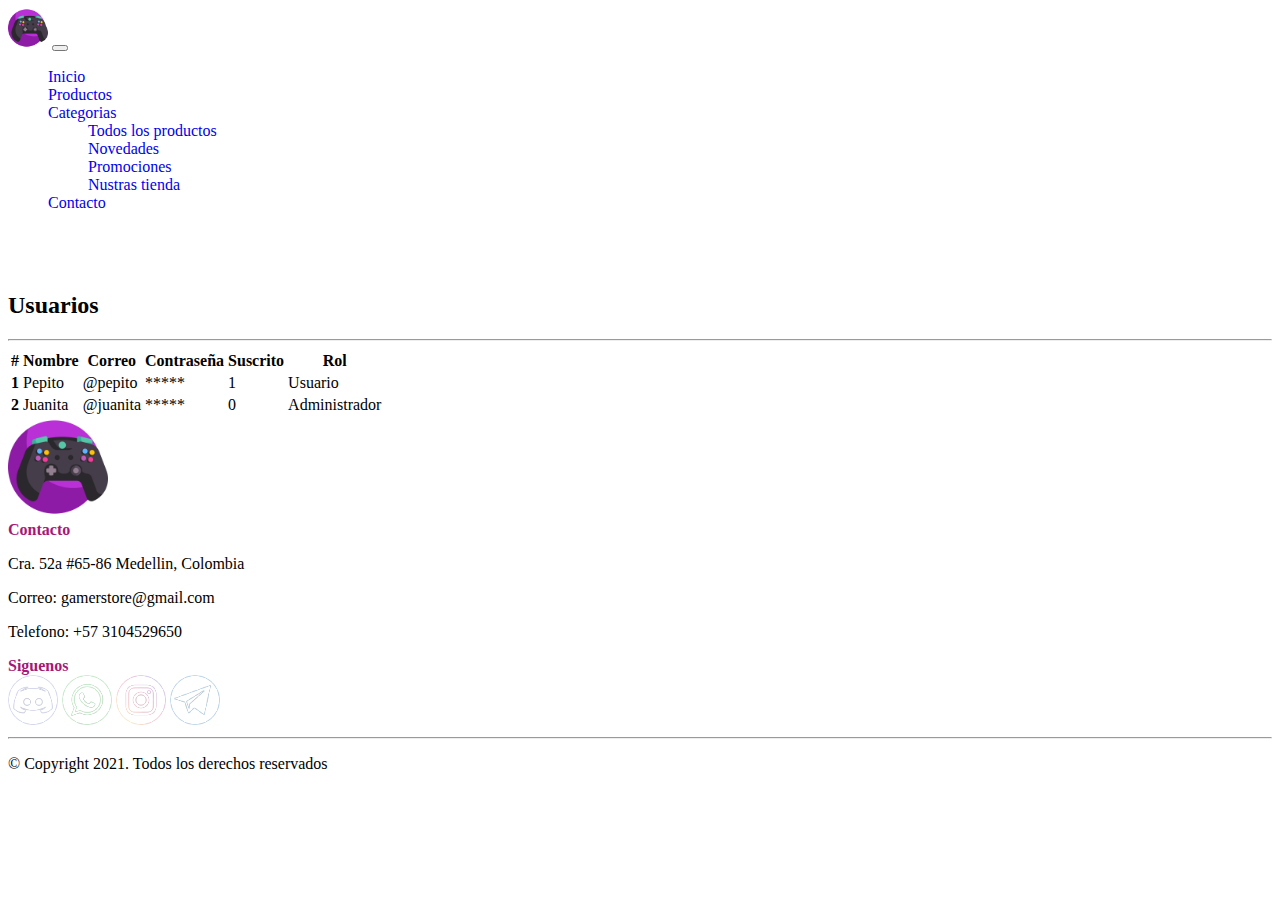
<file: html/usuarios.html>
<!DOCTYPE html>
<html lang="es">

<head>
    <meta charset="utf-8">
    <title>GamerStore</title>
    <meta http-equiv="X-UA-Compatible" content="IE=edge" />
    <meta name="description" content="Pagina para la venta de articulos relacionados con el gaming" />
    <meta name="author" content="Dario Arevalo & Carlos Villamizar" />
    <meta name="keywords" content="video juegos gaming gamer gamerzone warzone cod pubg keyboard mouse" />
    <meta name="application-name" content="GamerStore" />
    <link rel="shortcut icon" href="../icons/controlador.png">
    <!--Bootstrap 5-->
    <link href="https://cdn.jsdelivr.net/npm/bootstrap@5.1.3/dist/css/bootstrap.min.css" rel="stylesheet"
        integrity="sha384-1BmE4kWBq78iYhFldvKuhfTAU6auU8tT94WrHftjDbrCEXSU1oBoqyl2QvZ6jIW3" crossorigin="anonymous">
    <!--CSS-->
    <link rel="stylesheet" href="../css/general.css">
    <link rel="stylesheet" href="../css/contacto.css">
</head>

<body>
    <!--Header-->
    <header>
        <nav class="navbar navbar-expand-lg navbar-light navbar-dark bg-dark">
            <div class="container-fluid">
                <a class="navbar-brand text-white" href="index.html">
                    <img src="../icons/controlador.png" alt="Logo">
                </a>
                <button class="navbar-toggler" type="button" data-bs-toggle="collapse"
                    data-bs-target="#navbarSupportedContent" aria-controls="navbarSupportedContent"
                    aria-expanded="false" aria-label="Toggle navigation">
                    <span class="navbar-toggler-icon"></span>
                </button>
                <div class="collapse navbar-collapse" id="navbarSupportedContent">
                    <ul class="navbar-nav me-auto mb-2 mb-lg-0">

                        <!--Inicio-->
                        <li class="nav-item">
                            <a class="nav-link active" aria-current="page" href="index.html">Inicio</a>
                        </li>

                        <!--Productos-->
                        <li class="nav-item">
                            <a class="nav-link" href="todo.html">Productos</a>
                        </li>

                        <!--Categorias-->
                        <li class="nav-item dropdown">
                            <a class="nav-link dropdown-toggle" href="#" id="navbarDropdown" role="button"
                                data-bs-toggle="dropdown" aria-expanded="false">
                                Categorias
                            </a>
                            <ul class="dropdown-menu" aria-labelledby="navbarDropdown">
                                <li><a class="dropdown-item" href="todo.html">Todos los productos</a></li>
                                <li><a class="dropdown-item" href="todo.html">Novedades</a></li>
                                <li><a class="dropdown-item" href="todo.html">Promociones</a></li>
                                <li><a class="dropdown-item" href="contacto.html">Nustras tienda</a></li>
                            </ul>
                        </li>

                        <!--Contacto-->
                        <li class="nav-item">
                            <a class="nav-link" href="contacto.html">Contacto</a>
                        </li>
                    </ul>
                    <!--Imagen de cuenta-->
                    <div>
                        <div>
                            <a class="text-white" href="login.html"><img src="../icons/user_48dp_white.png"
                                    alt="Logo"></a>
                        </div>
                    </div>
                </div>
            </div>
        </nav>
    </header>
    <!--Header end-->

    <!--Secciones-->
    <main class="container">
        <div class="row">

           

            <!--Seccion tabla-->
            <div class="tabla pb-5">
                <div class="container">
                    <div class="row">
                        <!--Titulo-->
                        <div class="col-12">
                            <h2 class="pt-3">Usuarios</h2>
                        </div>
                        <div class="col-12">
                            <hr>
                        </div>
                        <!--Titulo end-->
                        <div class="col-12">
                            <table class="table table table-hover">
                                <thead>
                                  <tr>
                                    <th scope="col">#</th>
                                    <th scope="col">Nombre</th>
                                    <th scope="col">Correo</th>
                                    <th scope="col">Contraseña</th>
                                    <th scope="col">Suscrito</th>
                                    <th scope="col">Rol</th>
                                  </tr>
                                </thead>
                                <tbody>
                                  <tr>
                                    <th scope="row">1</th>
                                    <td>Pepito</td>
                                    <td>@pepito</td>
                                    <td>*****</td>
                                    <td>1</td>
                                    <td>Usuario</td>
                                  </tr>
                                  <tr>
                                    <th scope="row">2</th>
                                    <td>Juanita</td>
                                    <td>@juanita</td>
                                    <td>*****</td>
                                    <td>0</td>
                                    <td>Administrador</td>
                                  </tr>
                                </tbody>
                              </table>

                        </div>

                    </div>
                </div>
            </div>
            <!--Seccion tabla end-->

        </div>
    </main>

   <!--Footer-->
   <footer class="bg-dark pt-2 mt-lg-5">
    <div class="row">
        <div class=" col-lg-4 text-center pt-4">
            <a href="index.html"><img class="logo-footer" src="../icons/controlador.png" alt="Logo" width="100px"
                    height="100px"></a>
        </div>
        <div class="col-lg-4 flex-column pb-1 pt-1">
            <h4 class="text-center pb-2">Contacto</h4>
            <p class="text-center text-white">Cra. 52a #65-86 Medellin, Colombia</p>
            <p class="text-center text-white">Correo: gamerstore@gmail.com</p>
            <p class="text-center text-white">Telefono: +57 3104529650</p>
        </div>
        <div class="col-lg-4 flex-column pt-1">
            <h4 class="text-center">Siguenos</h4>
            <div class="text-center pt-4 pb-3 redes">

                <a href="https://discord.com/" target="_blank"><img class="top1" src="../icons/discord.png" alt="Favorito"><img class="top bg-dark"
                        src="../icons/discord_top.png" alt="Favorito"></a>
                <a href="https://web.whatsapp.com/" target="_blank"><img class="top2" src="../icons/whatsapp.png" alt="Favorito"><img class="top bg-dark"
                        src="../icons/whatsapp_top.png" alt="Favorito"></a>
                <a href="https://www.instagram.com/?hl=es" target="_blank"><img class="top3" src="../icons/instagram.png" alt="Favorito"><img class="top bg-dark"
                        src="../icons/instagram_top.png" alt="Favorito"></a>
                <a href="https://web.telegram.org/z/" target="_blank"><img class="top3" src="../icons/telegram.png" alt="Favorito"><img class="top bg-dark"
                        src="../icons/telegram_top.png" alt="Favorito"></a>
            </div>
        </div>
        <div class="col-12">
            <hr class="text-white">
            <p class="text-center text-white">&#169; Copyright 2021. Todos los derechos reservados</p>
        </div>
    </div>
</footer>
<!--Footer end-->
    <!--js-->
    <!--script type="../js/bootstrap.bundle.min.js"></script-->
    <script src="https://cdn.jsdelivr.net/npm/bootstrap@5.1.3/dist/js/bootstrap.bundle.min.js"
        integrity="sha384-ka7Sk0Gln4gmtz2MlQnikT1wXgYsOg+OMhuP+IlRH9sENBO0LRn5q+8nbTov4+1p" crossorigin="anonymous">
        </script>
    <!--js end-->
</body>

</html>
</file>
<file: css/general.css>
/*Header*/
header img{
    width: 40px;
    height: 40px;
}
header img:hover{
    transform: rotate(360deg);
    transition: 100ms linear;
}
/*body*/
a{
    text-decoration: none;
}

/*footer*/
footer h4{
	color: #a71777;
    padding: 0;
    margin: 0;
}
.logo-footer:hover{
    transform: scale(1.2,1.2);
    transition: 0.1s linear; 
}
.logo-footer{
    transition: 0.1s linear; 
}

.top1,.top2,.top3{
    position: absolute;
    z-index: 10;
}
.top{
    z-index: 20;
    position: relative;
    transition: 0.2s linear; 
}

.top:hover{
    opacity: 0;
    transition: 0.2s linear; 
}
.redes img{
    width: 50px;
    height: 50px;
}

/*para el espacio a la derecha*/
div.row{
    padding-right: 0px;
    margin-right: 0px;
}
li{
    list-style: none;
    position: relative;
    right: 0;
}
article.card{
    color:white;
    background-color: #a71777;;
    text-shadow: 1px 1px 1px gray;
}

/*
@media screen and (max-width: 750px){
    .movil-res{
        display: none;
    }
}*/
</file>
<file: css/login.css>
/*General*/

footer h4{
	color: #a71777;
}
/*Mnsajes*/
.fondo-form{
    background-color: red;
    background-image: url(../img/fondo-form.jpg);
    background-position: center;
    background-size: cover;
}
.logo{
    width: 80px;
    height: 80px;
}
a:link, a:visited, a:active{
    color: #a71777;
    text-decoration: none;
}
a:hover{
    text-shadow: 1px 1px 10px #360727;
}
body{
    background: white;
    background: linear-gradient( to right, #360727,#a71777)
}
.contact-form input:focus {
	box-shadow: none;
	border: 1px solid #eee;
}

.contact-form textarea {
	font-size: 14px;
	width: 100%;
	min-width: 100%;
	min-height: 120px;
	height: 120px;
	max-height: 180px;
	border: 1px solid #eee;
	border-radius: 0px;
	margin-bottom: 30px;
}

.contact-form textarea:focus {
	box-shadow: none;
	border: 1px solid #eee;
}
.contact-form button.filled-button {
	background-color: #a71777;
	color: #fff;
	font-size: 14px;
	text-transform: capitalize;
	font-weight: 300;
	padding: 10px 20px;
    margin-bottom: 20px;
	border-radius: 5px;
	display: inline-block;
	transition: all 0.3s;
	border: none;
	outline: none;
	cursor: pointer;
    width: 120px;
}
</file>
<file: css/todo.css>
button{
    background-color: transparent;
    width: 120px;
    padding: 10px 20px;
    border: 3px solid #a71777;
    font-size: 14px;
    border-radius: 5px;
}
button:hover{
    background-color: #a71777;
    color: white;
}
</file>
<file: css/contacto.css>
.contact-form input {
	font-size: 14px;
	width: 100%;
	height: 44px;
	display: inline-block;
	line-height: 42px;
	border: 1px solid #eee;
	border-radius: 0px;
	margin-bottom: 30px;
}
.contact-form input:focus {
	box-shadow: none;
	border: 1px solid #eee;
}
.contact-form textarea {
	font-size: 14px;
	width: 100%;
	min-width: 100%;
	min-height: 120px;
	height: 120px;
	max-height: 180px;
	border: 1px solid #eee;
	border-radius: 0px;
	margin-bottom: 30px;
}
.contact-form textarea:focus {
	box-shadow: none;
	border: 1px solid #eee;
}
.contact-form button.filled-button {
	background-color: #a71777;
	color: #fff;
	font-size: 14px;
	text-transform: capitalize;
	font-weight: 300;
	padding: 10px 20px;
    margin-bottom: 20px;
	border-radius: 5px;
	display: inline-block;
	transition: all 0.3s;
	border: none;
	outline: none;
	cursor: pointer;
    width: 120px;
}
</file>
